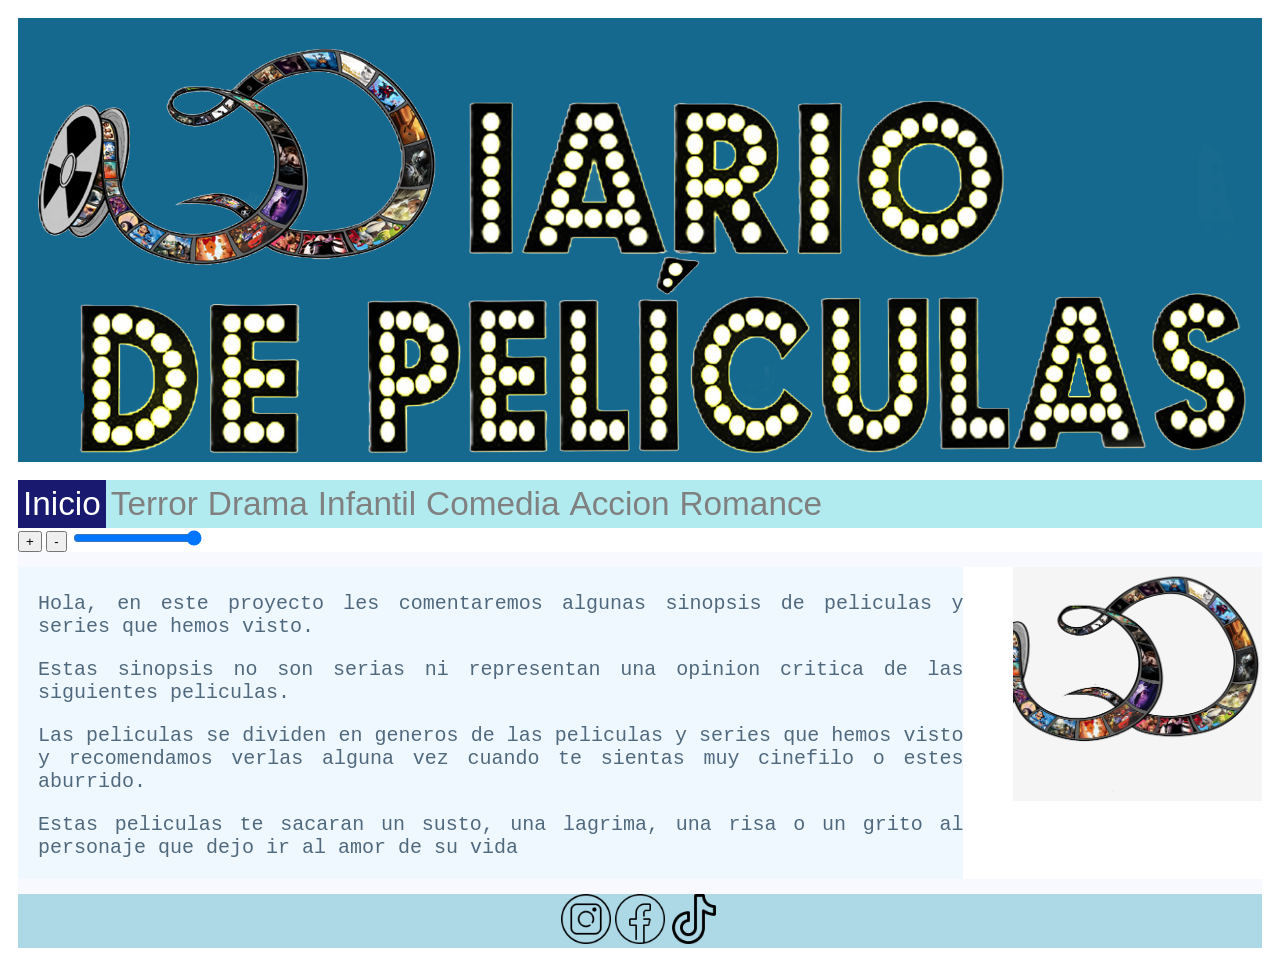
<file: index.html>
<!DOCTYPE html>
<html>
<head>
	<title>Peliculas</title>
	<script src="usado.js"></script>
	<link href="estilado.css" rel="stylesheet" type="text/css">
	<link rel="stylesheet" href="https://cdnjs.cloudflare.com/ajax/libs/font-awesome/4.7.0/css/font-awesome.min.css">
</head>
<body>
	<div class="encabezado">
		<br>
		<br>
		<br>
		<br>
		<br>
		<br>
		<br>
	</div>
	<br>  
	<div class="menu" id="miMenu">
    		<a href="index.html" class="activa">Inicio</a>
    		<a href="teror.html" >Terror</a>
            <a href="dr.html" >Drama</a>
            <a href="infa.html" >Infantil</a>
            <a href="comwdia.html" >Comedia</a>
			<a href="accion.html">Accion</a>
            <a href="romance.html">Romance</a>
      <a href="javascript:void(0);" class="icon" onclick="myFunction()"><i class="fa fa-bars"></i></a>
    </div>
	
	<audio id="miAudio"autoplay loop>
            <source src="./musicadeelevador.mp3" type="audio/mp3">
            Tu navegador no soporta el elemento de audio.
        </audio>
	<button id="subirvol">+</button>
	<button id="bajarvol">-</button>
	<input type="range" min="0" max="1" step="0.1" value="1" id="vol">
	<div class="espc"></div>
	<div class="sino">
	<p>Hola, en este proyecto les comentaremos algunas sinopsis de peliculas y series que hemos visto.</p>
	<p>Estas sinopsis no son serias ni representan una opinion critica de las siguientes peliculas.</p>
	<p>Las peliculas se dividen en generos de las peliculas y series que hemos visto y recomendamos verlas alguna vez cuando te sientas muy cinefilo o estes aburrido.</p>
	<p>Estas peliculas te sacaran un susto, una lagrima, una risa o un grito al personaje que dejo ir al amor de su vida</p>
	</div>
		
	<div class="imag">
		<br>
		<br>
		<br>
		<br><br>
		<br>
		<br>
		<br><br>
		<br>
		<br>
		<br><br>
	</div>
	<div class="espc"></div>
	<div class="pie">
        <a href="https://www.instagram.com/"><img src="insta.png" alt="insta" height="50px" width="50px"></a>
        <a href="https://www.facebook.com/?locale=es_LA"><img src="feis.png" alt="feisbu" height="50px" width="50px"></a>
        <a href="https://www.tiktok.com/es/"><img src="tikitoko.png" alt="tikyok" height="50px" width="50px"></a>
    </div>
	
	<style>
		.imag{
			background-image: url(de.png);
			background-size: cover;
			background-position: center;
			}
		</style>
</body>
</html>
</file>
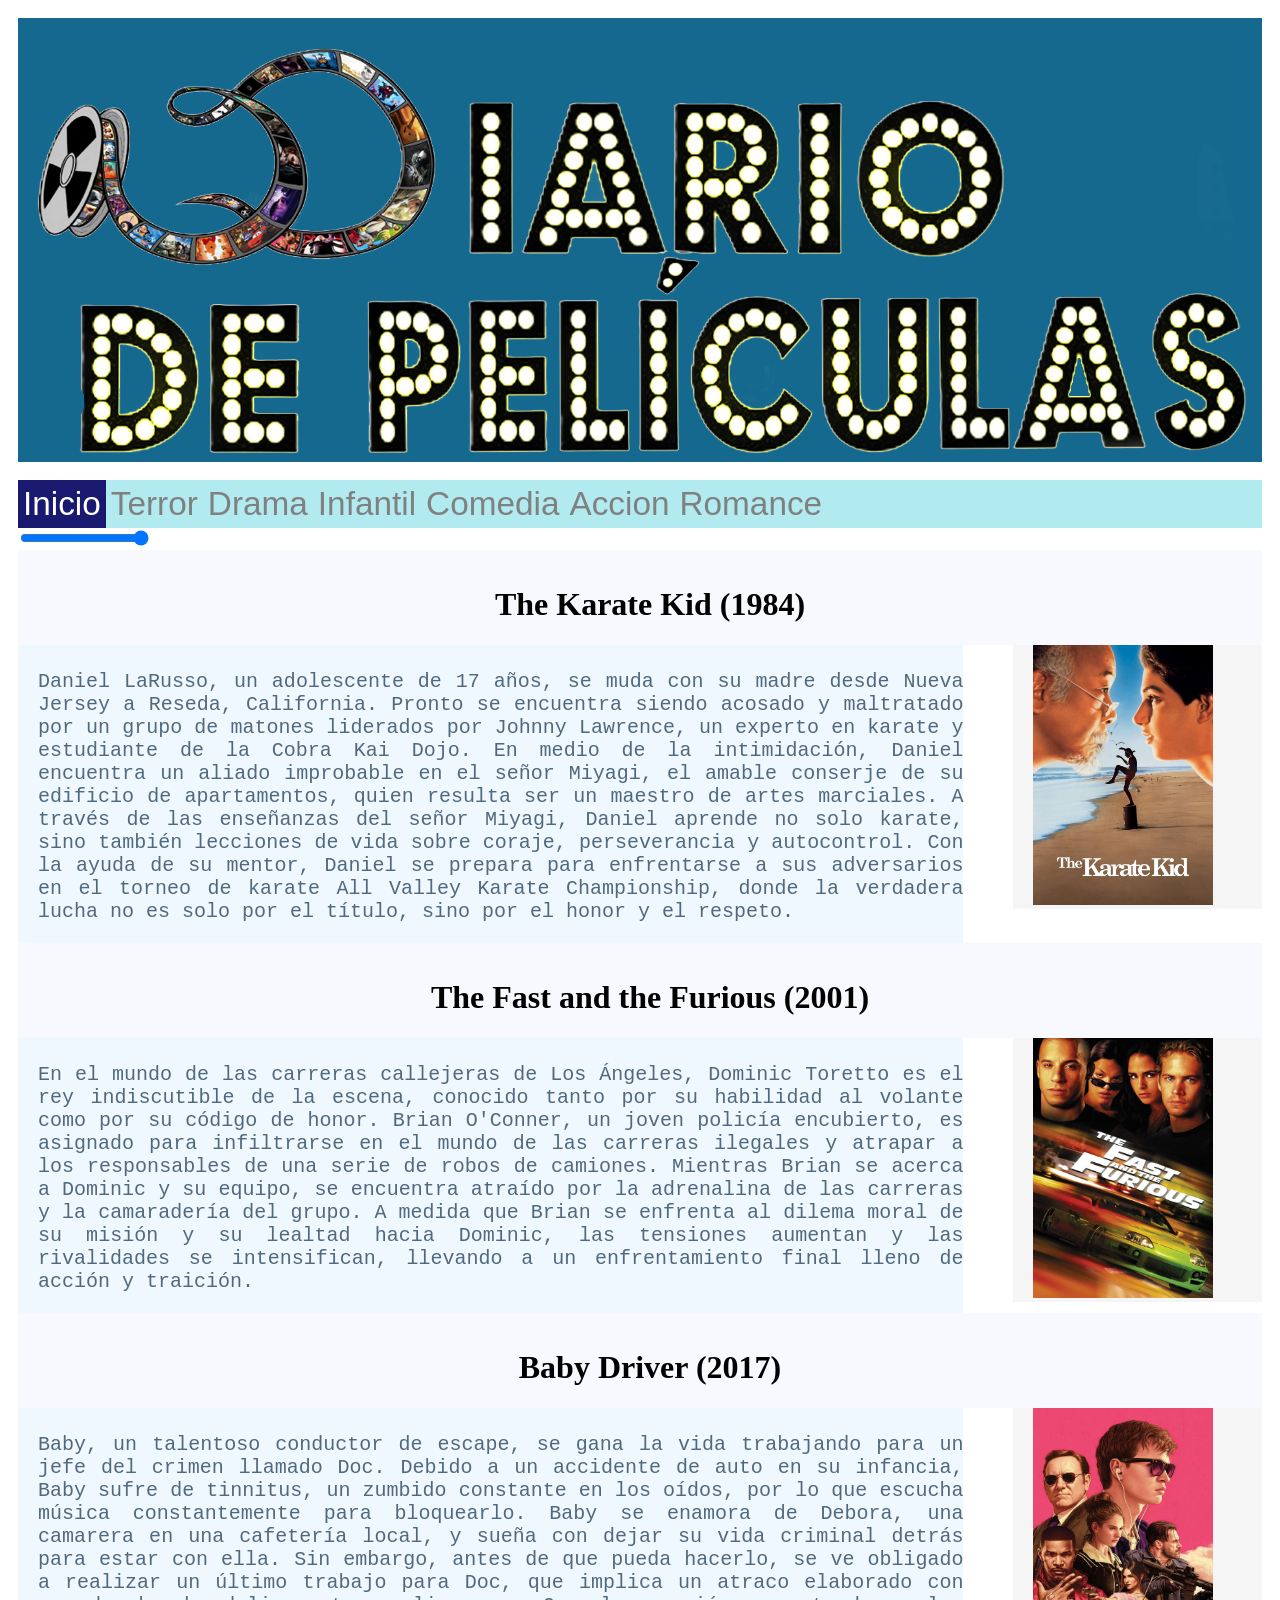
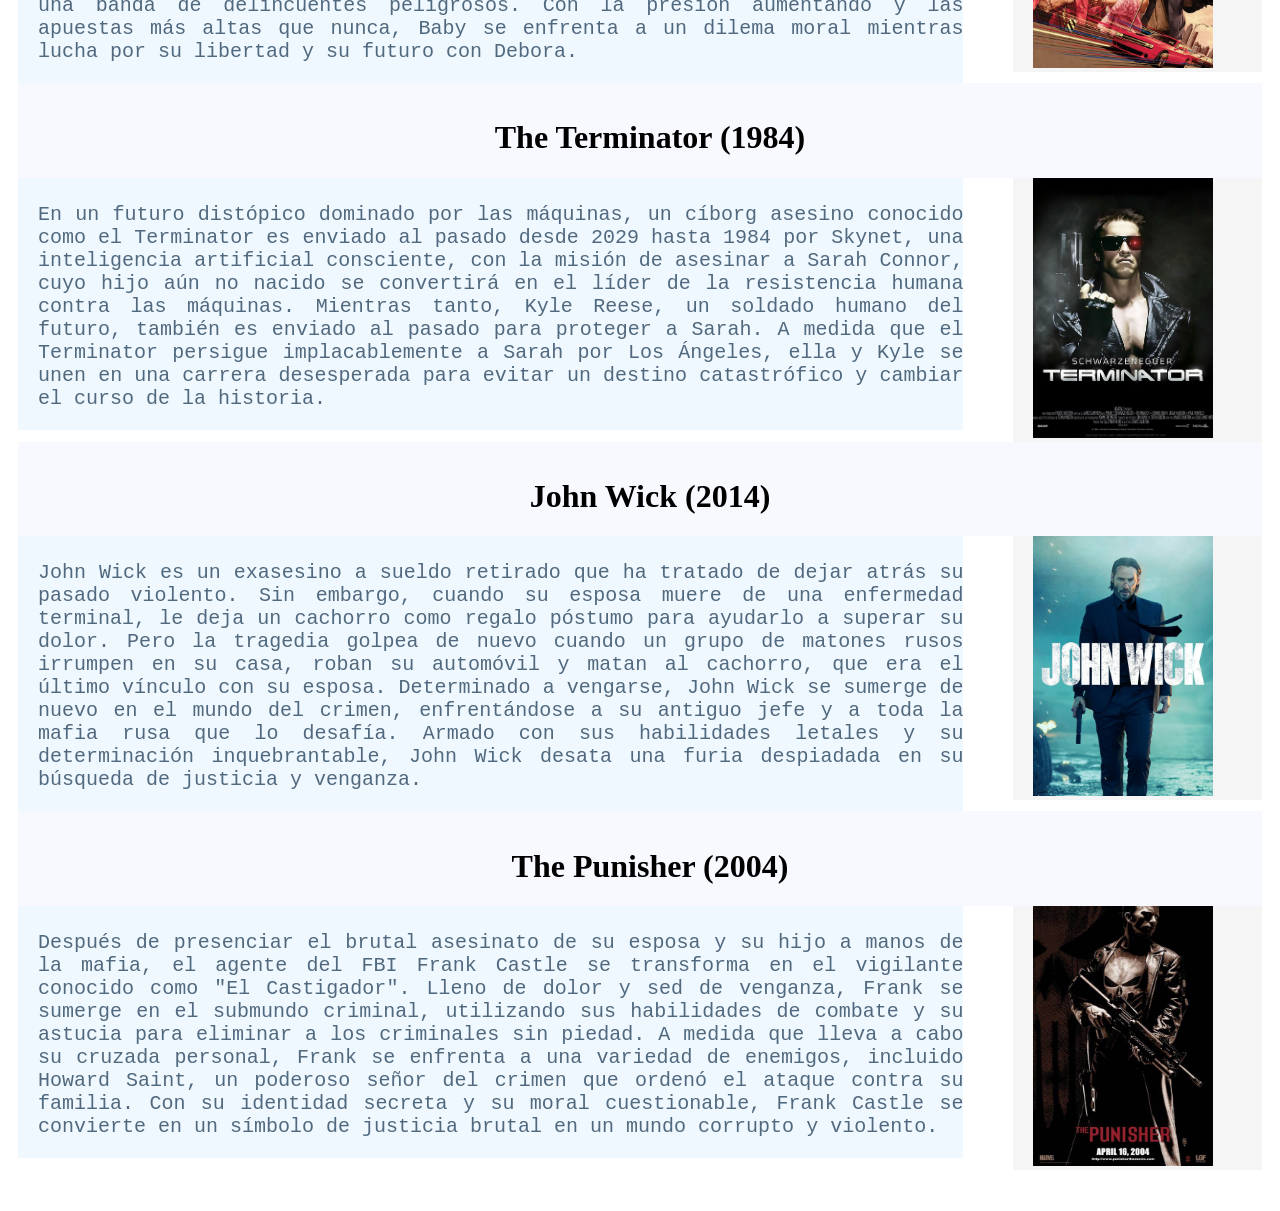
<file: accion.html>
<!DOCTYPE html>
<html>
<head>
	<title>Accion</title>
	<script src="usado.js"></script>
	<link href="estilado.css" rel="stylesheet" type="text/css">
	<link rel="stylesheet" href="https://cdnjs.cloudflare.com/ajax/libs/font-awesome/4.7.0/css/font-awesome.min.css">
</head>
<body>
	<div class="encabezado">
		<br>
		<br>
		<br>
		<br>
		<br>
		<br>
		<br>
	</div>
	<br>
	<div class="menu" id="miMenu">
            <a href="index.html" class="activa">Inicio</a>
            <a href="teror.html">Terror</a>
            <a href="dr.html">Drama</a>
            <a href="infa.html">Infantil</a>
            <a href="comwdia.html" >Comedia</a>
            <a href="accion.html">Accion</a>
            <a href="romance.html">Romance</a>
		 <a href="javascript:void(0);" class="icon" onclick="myFunction()"><i class="fa fa-bars"></i></a>
    	</div>
		<audio autoplay loop>
            <source src="./musicadeelevador.mp3" type="audio/mp3">
            Tu navegador no soporta el elemento de audio.
        </audio>
	<input type="range" min="0" max="1" step="0.1" value="1" id="controlVolumen">
	<div class="espc"><h1>The Karate Kid (1984)</h1></div>
	
	<div class="sino">
	<p>Daniel LaRusso, un adolescente de 17 años, se muda con su madre desde Nueva Jersey a Reseda, California. Pronto se encuentra siendo acosado y maltratado por un grupo de matones liderados por Johnny Lawrence, un experto en karate y estudiante de la Cobra Kai Dojo. En medio de la intimidación, Daniel encuentra un aliado improbable en el señor Miyagi, el amable conserje de su edificio de apartamentos, quien resulta ser un maestro de artes marciales. A través de las enseñanzas del señor Miyagi, Daniel aprende no solo karate, sino también lecciones de vida sobre coraje, perseverancia y autocontrol. Con la ayuda de su mentor, Daniel se prepara para enfrentarse a sus adversarios en el torneo de karate All Valley Karate Championship, donde la verdadera lucha no es solo por el título, sino por el honor y el respeto.</p>
	</div>
	<div class="imag">
		<a href="https://www.youtube.com/watch?v=r_8Rw16uscg"><img src="karate.jpg" alt="logo" height="260px" width="180px"></a>
	</div>
	<div class="espc"><h1>The Fast and the Furious (2001)</h1></div>
	
	<div class="sino">
	<p>En el mundo de las carreras callejeras de Los Ángeles, Dominic Toretto es el rey indiscutible de la escena, conocido tanto por su habilidad al volante como por su código de honor. Brian O'Conner, un joven policía encubierto, es asignado para infiltrarse en el mundo de las carreras ilegales y atrapar a los responsables de una serie de robos de camiones. Mientras Brian se acerca a Dominic y su equipo, se encuentra atraído por la adrenalina de las carreras y la camaradería del grupo. A medida que Brian se enfrenta al dilema moral de su misión y su lealtad hacia Dominic, las tensiones aumentan y las rivalidades se intensifican, llevando a un enfrentamiento final lleno de acción y traición.</p>
	</div>
	<div class="imag">
		<a href="https://www.youtube.com/watch?v=2TAOizOnNPo"><img src="fasanfurios.jpg" alt="logo" height="260px" width="180px"></a>
	</div>
	<div class="espc"><h1>Baby Driver (2017)</h1></div>
	<div class="sino">
	<p>Baby, un talentoso conductor de escape, se gana la vida trabajando para un jefe del crimen llamado Doc. Debido a un accidente de auto en su infancia, Baby sufre de tinnitus, un zumbido constante en los oídos, por lo que escucha música constantemente para bloquearlo. Baby se enamora de Debora, una camarera en una cafetería local, y sueña con dejar su vida criminal detrás para estar con ella. Sin embargo, antes de que pueda hacerlo, se ve obligado a realizar un último trabajo para Doc, que implica un atraco elaborado con una banda de delincuentes peligrosos. Con la presión aumentando y las apuestas más altas que nunca, Baby se enfrenta a un dilema moral mientras lucha por su libertad y su futuro con Debora.</p>
	</div>
	<div class="imag">
	<a href="https://www.youtube.com/watch?v=zTvJJnoWIPk"><img src="baibidraiber.jpg" alt="logo" height="260px" width="180px"></a>
	</div>
	<div class="espc"><h1>The Terminator (1984) </h1></div>
	
	<div class="sino">
	<p>En un futuro distópico dominado por las máquinas, un cíborg asesino conocido como el Terminator es enviado al pasado desde 2029 hasta 1984 por Skynet, una inteligencia artificial consciente, con la misión de asesinar a Sarah Connor, cuyo hijo aún no nacido se convertirá en el líder de la resistencia humana contra las máquinas. Mientras tanto, Kyle Reese, un soldado humano del futuro, también es enviado al pasado para proteger a Sarah. A medida que el Terminator persigue implacablemente a Sarah por Los Ángeles, ella y Kyle se unen en una carrera desesperada para evitar un destino catastrófico y cambiar el curso de la historia.</p>
	</div>
	<div class="imag">
		<a href="https://www.youtube.com/watch?v=k64P4l2Wmeg"><img src="deteimineitor.jpg" alt="logo" height="260px" width="180px"></a>
		</div>
	<div class="espc"><h1>John Wick (2014) </h1></div>
	
	<div class="sino">
	<p>John Wick es un exasesino a sueldo retirado que ha tratado de dejar atrás su pasado violento. Sin embargo, cuando su esposa muere de una enfermedad terminal, le deja un cachorro como regalo póstumo para ayudarlo a superar su dolor. Pero la tragedia golpea de nuevo cuando un grupo de matones rusos irrumpen en su casa, roban su automóvil y matan al cachorro, que era el último vínculo con su esposa. Determinado a vengarse, John Wick se sumerge de nuevo en el mundo del crimen, enfrentándose a su antiguo jefe y a toda la mafia rusa que lo desafía. Armado con sus habilidades letales y su determinación inquebrantable, John Wick desata una furia despiadada en su búsqueda de justicia y venganza.</p>
	</div>
	<div class="imag">
		<a href="https://www.youtube.com/watch?v=C0BMx-qxsP4"><img src="jw.jpg" alt="logo" height="260px" width="180px"></a>
		</div>
	
	<div class="espc"><h1>The Punisher (2004)</h1></div>
	
	<div class="sino">
	<p>Después de presenciar el brutal asesinato de su esposa y su hijo a manos de la mafia, el agente del FBI Frank Castle se transforma en el vigilante conocido como "El Castigador". Lleno de dolor y sed de venganza, Frank se sumerge en el submundo criminal, utilizando sus habilidades de combate y su astucia para eliminar a los criminales sin piedad. A medida que lleva a cabo su cruzada personal, Frank se enfrenta a una variedad de enemigos, incluido Howard Saint, un poderoso señor del crimen que ordenó el ataque contra su familia. Con su identidad secreta y su moral cuestionable, Frank Castle se convierte en un símbolo de justicia brutal en un mundo corrupto y violento.</p>
	</div>
	<div class="imag">
		<a href="https://www.youtube.com/watch?v=q7CMnRv8Mqc"><img src="depunisher.jpeg" alt="logo" height="260px" width="180px"></a>
		</div>
</body>
</html>
</file>
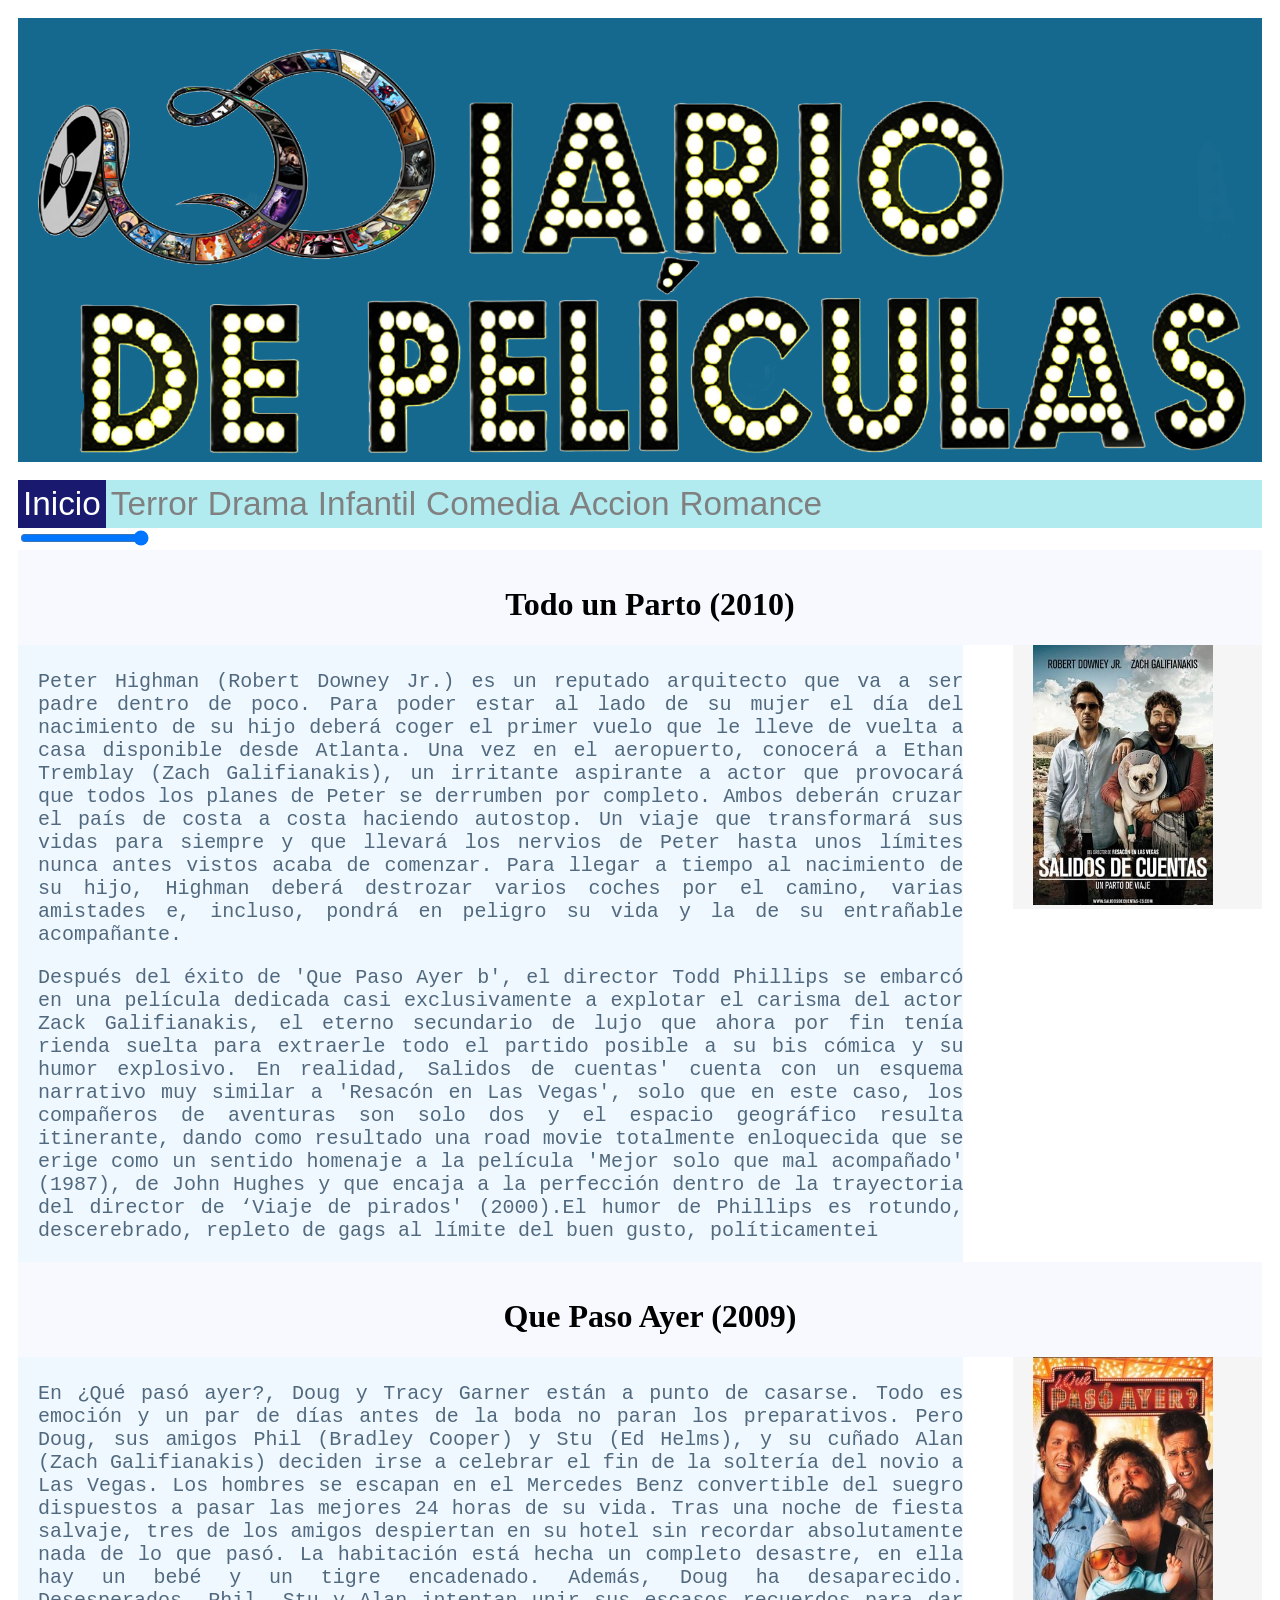
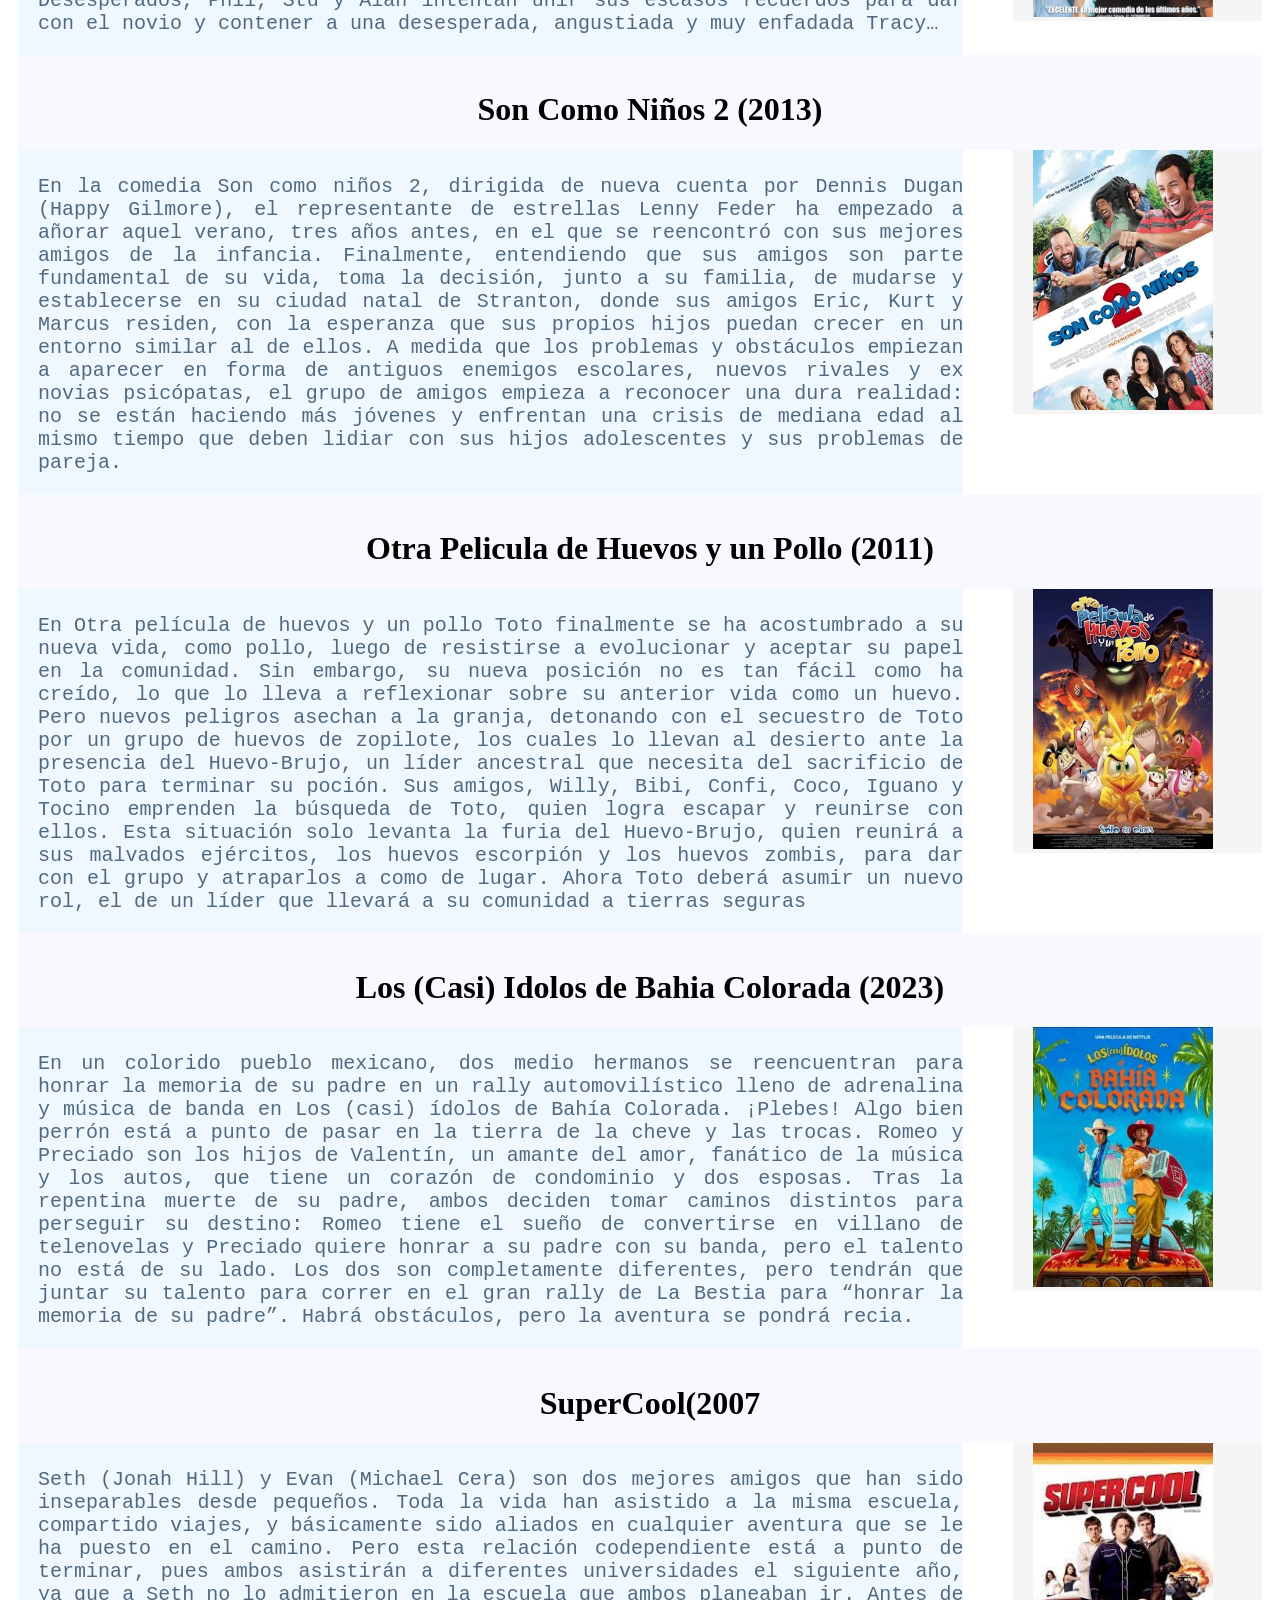
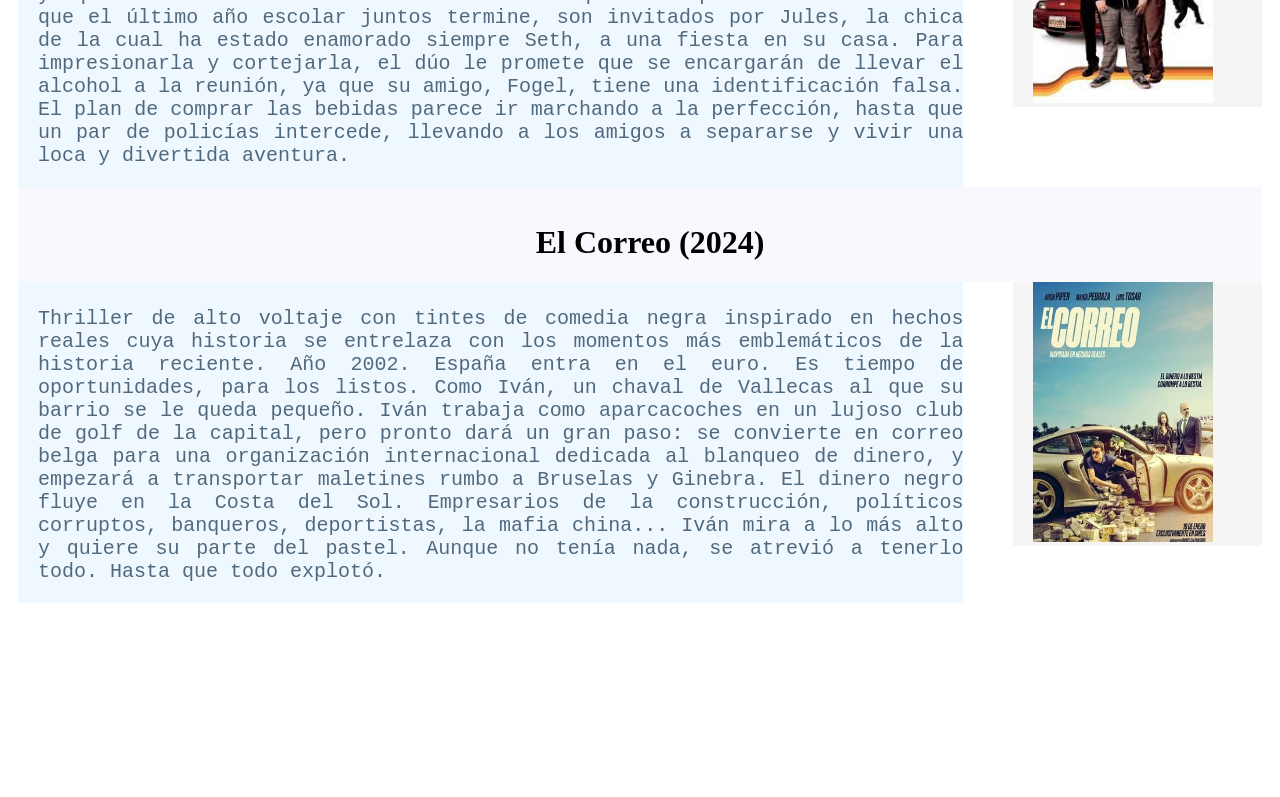
<file: comwdia.html>
<!DOCTYPE html>
<html>
<head>
	<title>Comedia</title>
	<script src="usado.js"></script>
	<link href="estilado.css" rel="stylesheet" type="text/css">
	<link rel="stylesheet" href="https://cdnjs.cloudflare.com/ajax/libs/font-awesome/4.7.0/css/font-awesome.min.css">
</head>
<body>
	<div class="encabezado">
		<br>
		<br>
		<br>
		<br>
		<br>
		<br>
		<br>
	</div>
	<br>
	<div class="menu" id="miMenu">
            <a href="index.html" class="activa">Inicio</a>
            <a href="teror.html">Terror</a>
            <a href="dr.html">Drama</a>
            <a href="infa.html">Infantil</a>
            <a href="comwdia.html" >Comedia</a>
            <a href="accion.html">Accion</a>
            <a href="romance.html">Romance</a>
		 <a href="javascript:void(0);" class="icon" onclick="myFunction()"><i class="fa fa-bars"></i></a>
    	</div>
	
	<audio autoplay loop>
            <source src="./musicadeelevador.mp3" type="audio/mp3">
            Tu navegador no soporta el elemento de audio.
        </audio>
	<input type="range" min="0" max="1" step="0.1" value="1" id="controlVolumen">
	<div class="espc"><h1>Todo un Parto (2010)</h1></div>
	
	<div class="sino">
	<p>Peter Highman (Robert Downey Jr.) es un reputado arquitecto que va a ser padre dentro de poco. Para poder estar al lado de su mujer el día del nacimiento de su hijo deberá coger el primer vuelo que le lleve de vuelta a casa disponible desde Atlanta. Una vez en el aeropuerto, conocerá a Ethan Tremblay (Zach Galifianakis), un irritante aspirante a actor que provocará que todos los planes de Peter se derrumben por completo. Ambos deberán cruzar el país de costa a costa haciendo autostop. Un viaje que transformará sus vidas para siempre y que llevará los nervios de Peter hasta unos límites nunca antes vistos acaba de comenzar. Para llegar a tiempo al nacimiento de su hijo, Highman deberá destrozar varios coches por el camino, varias amistades e, incluso, pondrá en peligro su vida y la de su entrañable acompañante.</p>
	<p>Después del éxito de 'Que Paso Ayer b', el director Todd Phillips se embarcó en una película dedicada casi exclusivamente a explotar el carisma del actor Zack Galifianakis, el eterno secundario de lujo que ahora por fin tenía rienda suelta para extraerle todo el partido posible a su bis cómica y su humor explosivo. En realidad, Salidos de cuentas' cuenta con un esquema narrativo muy similar a 'Resacón en Las Vegas', solo que en este caso, los compañeros de aventuras son solo dos y el espacio geográfico resulta itinerante, dando como resultado una road movie totalmente enloquecida que se erige como un sentido homenaje a la película 'Mejor solo que mal acompañado' (1987), de John Hughes y que encaja a la perfección dentro de la trayectoria del director de ‘Viaje de pirados' (2000).El humor de Phillips es rotundo, descerebrado, repleto de gags al límite del buen gusto, políticamentei </p>
	</div>
	<div class="imag">
		<a href="https://www.youtube.com/watch?v=J_Ndwn-4F3E"><img src="tounpa.jpg" alt="logo" height="260px" width="180px"></a>
	</div>
	<div class="espc"><h1>Que Paso Ayer (2009)</h1></div>
	
	<div class="sino">
	<p>En ¿Qué pasó ayer?, Doug y Tracy Garner están a punto de casarse. Todo es emoción y un par de días antes de la boda no paran los preparativos. Pero Doug, sus amigos Phil (Bradley Cooper) y Stu (Ed Helms), y su cuñado Alan (Zach Galifianakis) deciden irse a celebrar el fin de la soltería del novio a Las Vegas. Los hombres se escapan en el Mercedes Benz convertible del suegro dispuestos a pasar las mejores 24 horas de su vida. Tras una noche de fiesta salvaje, tres de los amigos despiertan en su hotel sin recordar absolutamente nada de lo que pasó. La habitación está hecha un completo desastre, en ella hay un bebé y un tigre encadenado. Además, Doug ha desaparecido. Desesperados, Phil, Stu y Alan intentan unir sus escasos recuerdos para dar con el novio y contener a una desesperada, angustiada y muy enfadada Tracy… </p>
	</div>
	<div class="imag">
		<a href="https://www.youtube.com/watch?v=tcdUhdOlz9M"><img src="qupaay.jpg" alt="logo" height="260px" width="180px"></a>
	</div>
	<div class="espc"><h1>Son Como Niños 2 (2013)</h1></div>
	<div class="sino">
	<p>En la comedia Son como niños 2, dirigida de nueva cuenta por Dennis Dugan (Happy Gilmore), el representante de estrellas Lenny Feder ha empezado a añorar aquel verano, tres años antes, en el que se reencontró con sus mejores amigos de la infancia. Finalmente, entendiendo que sus amigos son parte fundamental de su vida, toma la decisión, junto a su familia, de mudarse y establecerse en su ciudad natal de Stranton, donde sus amigos Eric, Kurt y Marcus residen, con la esperanza que sus propios hijos puedan crecer en un entorno similar al de ellos. A medida que los problemas y obstáculos empiezan a aparecer en forma de antiguos enemigos escolares, nuevos rivales y ex novias psicópatas, el grupo de amigos empieza a reconocer una dura realidad: no se están haciendo más jóvenes y enfrentan una crisis de mediana edad al mismo tiempo que deben lidiar con sus hijos adolescentes y sus problemas de pareja.</p>
	</div>
	<div class="imag">
	<a href="https://www.youtube.com/watch?v=a_c3hW0Uyvc"><img src="soconido.jpg" alt="logo" height="260px" width="180px"></a>
	</div>
	<div class="espc"><h1>Otra Pelicula de Huevos y un Pollo (2011)</h1></div>
	
	<div class="sino">
	<p>En Otra película de huevos y un pollo Toto finalmente se ha acostumbrado a su nueva vida, como pollo, luego de resistirse a evolucionar y aceptar su papel en la comunidad. Sin embargo, su nueva posición no es tan fácil como ha creído, lo que lo lleva a reflexionar sobre su anterior vida como un huevo. Pero nuevos peligros asechan a la granja, detonando con el secuestro de Toto por un grupo de huevos de zopilote, los cuales lo llevan al desierto ante la presencia del Huevo-Brujo, un líder ancestral que necesita del sacrificio de Toto para terminar su poción. Sus amigos, Willy, Bibi, Confi, Coco, Iguano y Tocino emprenden la búsqueda de Toto, quien logra escapar y reunirse con ellos. Esta situación solo levanta la furia del Huevo-Brujo, quien reunirá a sus malvados ejércitos, los huevos escorpión y los huevos zombis, para dar con el grupo y atraparlos a como de lugar. Ahora Toto deberá asumir un nuevo rol, el de un líder que llevará a su comunidad a tierras seguras</p>
	</div>
	<div class="imag">
		<a href="https://www.youtube.com/watch?v=CVPJLm6v7SE"><img src="otpedehuyupo.jpg" alt="logo" height="260px" width="180px"></a>
		</div>
	<div class="espc"><h1>Los (Casi) Idolos de Bahia Colorada (2023)</h1></div>
	
	<div class="sino">
	<p>En un colorido pueblo mexicano, dos medio hermanos se reencuentran para honrar la memoria de su padre en un rally automovilístico lleno de adrenalina y música de banda en Los (casi) ídolos de Bahía Colorada. ¡Plebes! Algo bien perrón está a punto de pasar en la tierra de la cheve y las trocas. Romeo y Preciado son los hijos de Valentín, un amante del amor, fanático de la música y los autos, que tiene un corazón de condominio y dos esposas. Tras la repentina muerte de su padre, ambos deciden tomar caminos distintos para perseguir su destino: Romeo tiene el sueño de convertirse en villano de telenovelas y Preciado quiere honrar a su padre con su banda, pero el talento no está de su lado. Los dos son completamente diferentes, pero tendrán que juntar su talento para correr en el gran rally de La Bestia para “honrar la memoria de su padre”. Habrá obstáculos, pero la aventura se pondrá recia.</p>
	</div>
	<div class="imag">
		<a href="https://www.youtube.com/watch?v=fNRmZL5k8_E"><img src="locaidbaco.jpg" alt="logo" height="260px" width="180px"></a>
		</div>
	
	<div class="espc"><h1>SuperCool(2007</h1></div>
	
	<div class="sino">
	<p>Seth (Jonah Hill) y Evan (Michael Cera) son dos mejores amigos que han sido inseparables desde pequeños. Toda la vida han asistido a la misma escuela, compartido viajes, y básicamente sido aliados en cualquier aventura que se le ha puesto en el camino. Pero esta relación codependiente está a punto de terminar, pues ambos asistirán a diferentes universidades el siguiente año, ya que a Seth no lo admitieron en la escuela que ambos planeaban ir. Antes de que el último año escolar juntos termine, son invitados por Jules, la chica de la cual ha estado enamorado siempre Seth, a una fiesta en su casa. Para impresionarla y cortejarla, el dúo le promete que se encargarán de llevar el alcohol a la reunión, ya que su amigo, Fogel, tiene una identificación falsa. El plan de comprar las bebidas parece ir marchando a la perfección, hasta que un par de policías intercede, llevando a los amigos a separarse y vivir una loca y divertida aventura.</p>
	</div>
	<div class="imag">
		<a href="https://www.youtube.com/watch?v=4eaZ_48ZYog"><img src="suco.jpeg" alt="logo" height="260px" width="180px"></a>
		</div>
	<div class="espc"><h1>El Correo (2024)</h1></div>
	
	<div class="sino">
	<p>Thriller de alto voltaje con tintes de comedia negra inspirado en hechos reales cuya historia se entrelaza con los momentos más emblemáticos de la historia reciente. Año 2002. España entra en el euro. Es tiempo de oportunidades, para los listos. Como Iván, un chaval de Vallecas al que su barrio se le queda pequeño.

Iván trabaja como aparcacoches en un lujoso club de golf de la capital, pero pronto dará un gran paso: se convierte en correo belga para una organización internacional dedicada al blanqueo de dinero, y empezará a transportar maletines rumbo a Bruselas y Ginebra. El dinero negro fluye en la Costa del Sol. Empresarios de la construcción, políticos corruptos, banqueros, deportistas, la mafia china... Iván mira a lo más alto y quiere su parte del pastel. Aunque no tenía nada, se atrevió a tenerlo todo. Hasta que todo explotó.</p>
	</div>
	<div class="imag">
		<a href="https://www.youtube.com/watch?v=HFgjRwyGlDk"><img src="elco.jpg" alt="logo" height="260px" width="180px"></a>
		</div>
</body>
</html>
</file>
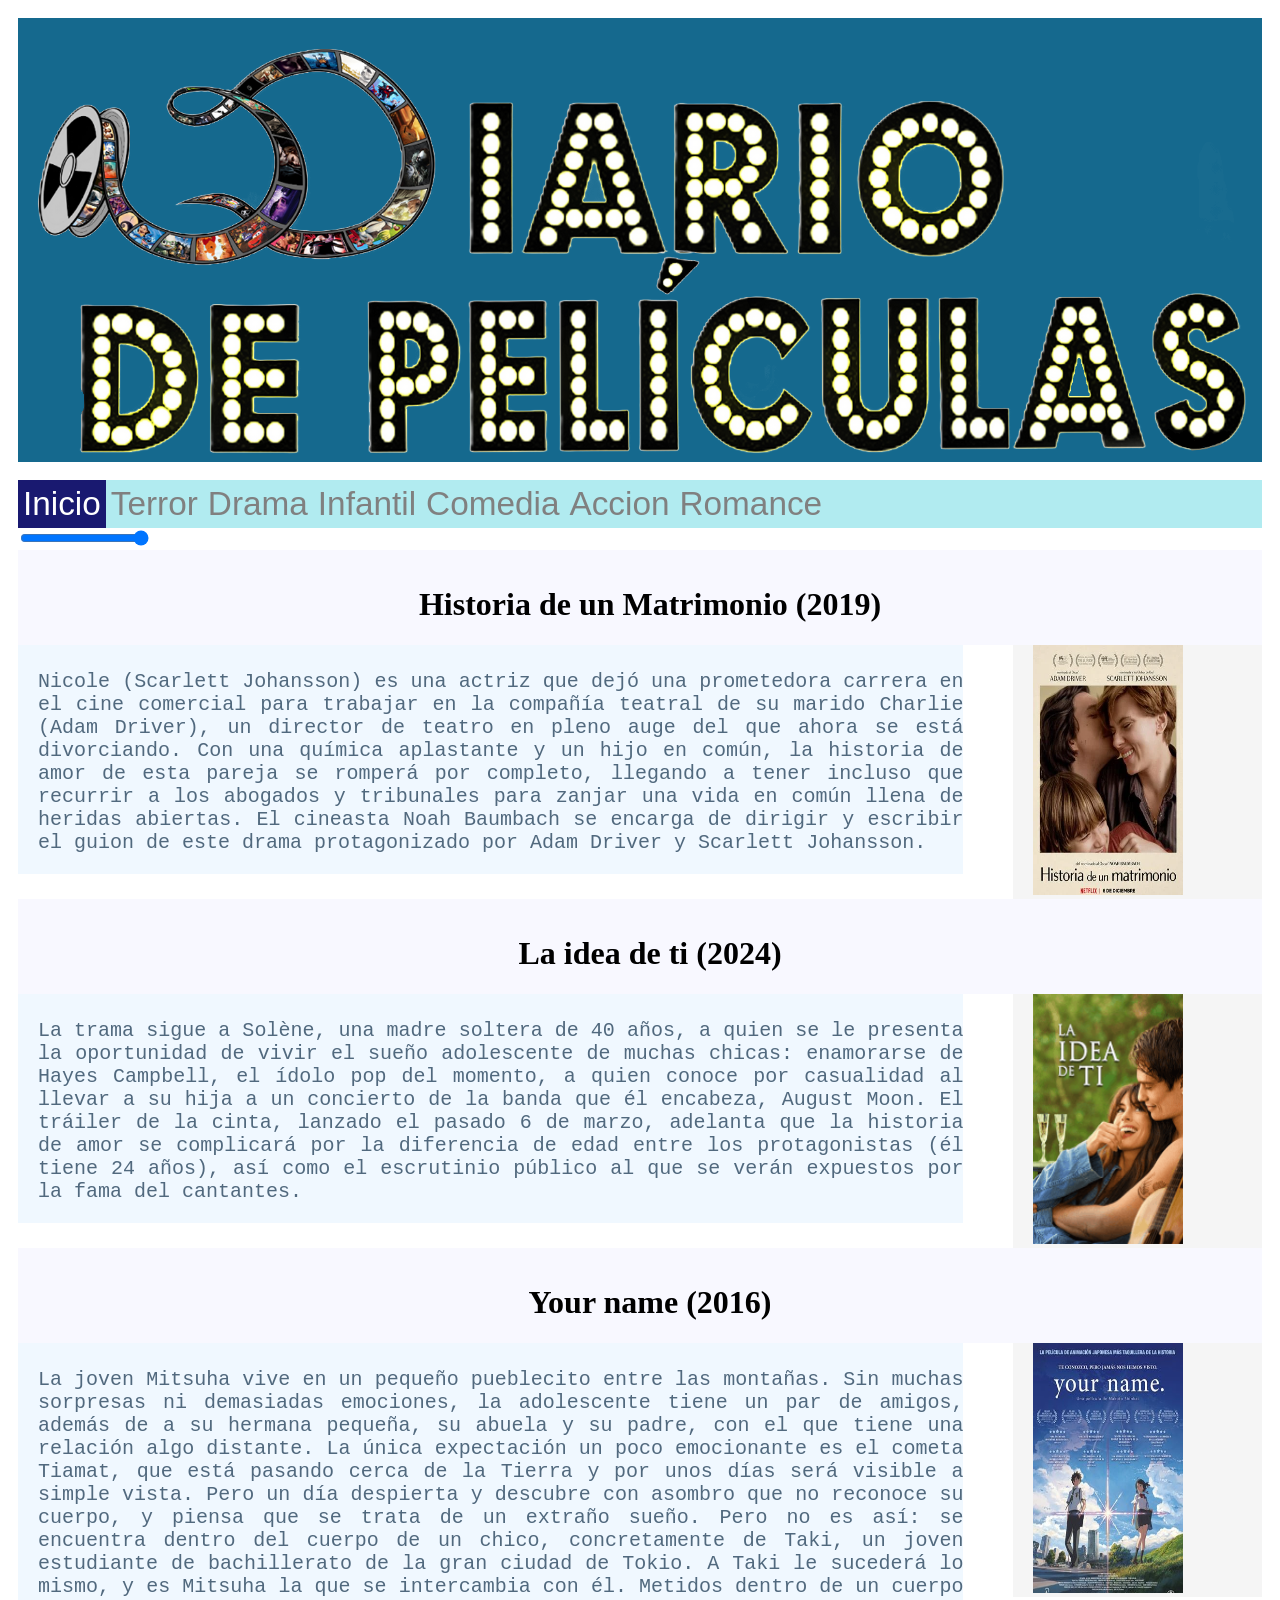
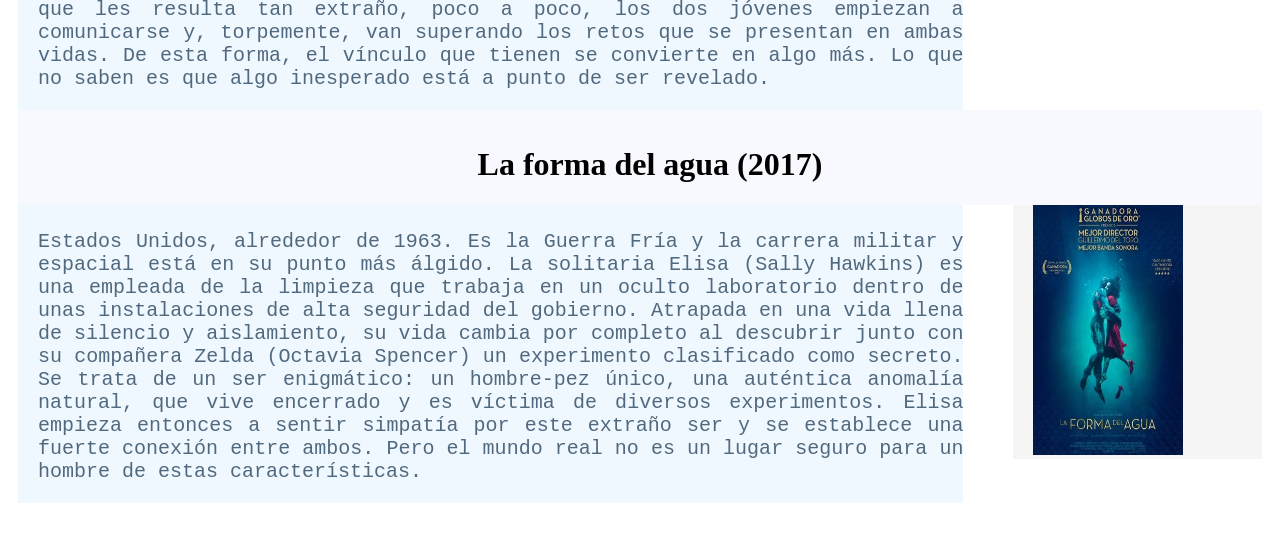
<file: dr.html>
<!DOCTYPE html>
<html>
<head>
	<title>Drama</title>
	<script src="usado.js"></script>
	<link href="estilado.css" rel="stylesheet" type="text/css">
</head>
<body>
	<div class="encabezado">
		<br>
		<br>
		<br>
		<br>
		<br>
		<br>
		<br>
	</div>
	<br>
	<div class="menu" id="miMenu">
            <a href="index.html" class="activa">Inicio</a>
            <a href="teror.html">Terror</a>
            <a href="dr.html">Drama</a>
            <a href="infa.html">Infantil</a>
            <a href="comwdia.html" >Comedia</a>
            <a href="accion.html">Accion</a>
            <a href="romance.html">Romance</a>
		 <a href="javascript:void(0);" class="icon" onclick="myFunction()"><i class="fa fa-bars"></i></a>
    	</div>
		<audio autoplay loop>
            <source src="./musicadeelevador.mp3" type="audio/mp3">
            Tu navegador no soporta el elemento de audio.
        </audio>
	<input type="range" min="0" max="1" step="0.1" value="1" id="controlVolumen">
	<div class="espc"><h1>Historia de un Matrimonio (2019)</h1></div>
		<div class="sino">
        <p>Nicole (Scarlett Johansson) es una actriz que dejó una prometedora carrera en el cine comercial para trabajar en la compañía teatral de su marido Charlie (Adam Driver), un director de teatro en pleno auge del que ahora se está divorciando. Con una química aplastante y un hijo en común, la historia de amor de esta pareja se romperá por completo, llegando a tener incluso que recurrir a los abogados y tribunales para zanjar una vida en común llena de heridas abiertas. El cineasta Noah Baumbach se encarga de dirigir y escribir el guion de este drama protagonizado por Adam Driver y Scarlett Johansson.</p>
	</div>
	<div class="imag">
		<a href="https://www.youtube.com/watch?v=BHi-a1n8t7M"><img src="hdm.webp" alt="poster" height="250px" width="150px"></a>
	</div>
	<div class="espc"><h1>La idea de ti (2024)</h1></div>
		<div class="sino">
        <p>La trama sigue a Solène, una madre soltera de 40 años, a quien se le presenta la oportunidad de vivir el sueño adolescente de muchas chicas: enamorarse de Hayes Campbell, el ídolo pop del momento, a quien conoce por casualidad al llevar a su hija a un concierto de la banda que él encabeza, August Moon.

El tráiler de la cinta, lanzado el pasado 6 de marzo, adelanta que la historia de amor se complicará por la diferencia de edad entre los protagonistas (él tiene 24 años), así como el escrutinio público al que se verán expuestos por la fama del cantantes.</p>
	</div>
	<div class="imag">
		<a href="https://www.youtube.com/watch?v=sef6dNsKxeA"><img src="ide.png" alt="poster" height="250px" width="150px"></a>
	</div>
	<div class="espc"><h1>Your name (2016)</h1></div>
		<div class="sino">
        <p>La joven Mitsuha vive en un pequeño pueblecito entre las montañas. Sin muchas sorpresas ni demasiadas emociones, la adolescente tiene un par de amigos, además de a su hermana pequeña, su abuela y su padre, con el que tiene una relación algo distante. La única expectación un poco emocionante es el cometa Tiamat, que está pasando cerca de la Tierra y por unos días será visible a simple vista.

Pero un día despierta y descubre con asombro que no reconoce su cuerpo, y piensa que se trata de un extraño sueño. Pero no es así: se encuentra dentro del cuerpo de un chico, concretamente de Taki, un joven estudiante de bachillerato de la gran ciudad de Tokio. A Taki le sucederá lo mismo, y es Mitsuha la que se intercambia con él. Metidos dentro de un cuerpo que les resulta tan extraño, poco a poco, los dos jóvenes empiezan a comunicarse y, torpemente, van superando los retos que se presentan en ambas vidas. De esta forma, el vínculo que tienen se convierte en algo más. Lo que no saben es que algo inesperado está a punto de ser revelado.</p>
	</div>
	<div class="imag">
		<a href="https://www.youtube.com/watch?v=yPPaLgSXYlM"><img src="yn.jpg" alt="poster" height="250px" width="150px"></a>
	</div>
	<div class="espc"><h1>La forma del agua (2017)</h1></div>
		<div class="sino">
        <p>Estados Unidos, alrededor de 1963. Es la Guerra Fría y la carrera militar y espacial está en su punto más álgido. La solitaria Elisa (Sally Hawkins) es una empleada de la limpieza que trabaja en un oculto laboratorio dentro de unas instalaciones de alta seguridad del gobierno. Atrapada en una vida llena de silencio y aislamiento, su vida cambia por completo al descubrir junto con su compañera Zelda (Octavia Spencer) un experimento clasificado como secreto. Se trata de un ser enigmático: un hombre-pez único, una auténtica anomalía natural, que vive encerrado y es víctima de diversos experimentos. Elisa empieza entonces a sentir simpatía por este extraño ser y se establece una fuerte conexión entre ambos. Pero el mundo real no es un lugar seguro para un hombre de estas características. 
</p>
	</div>
	<div class="imag">
		<a href="https://www.youtube.com/watch?v=XFYWazblaUA"><img src="awita.webp" alt="poster" height="250px" width="150px"></a>
	</div>
	
	
</body>
</html>
</file>
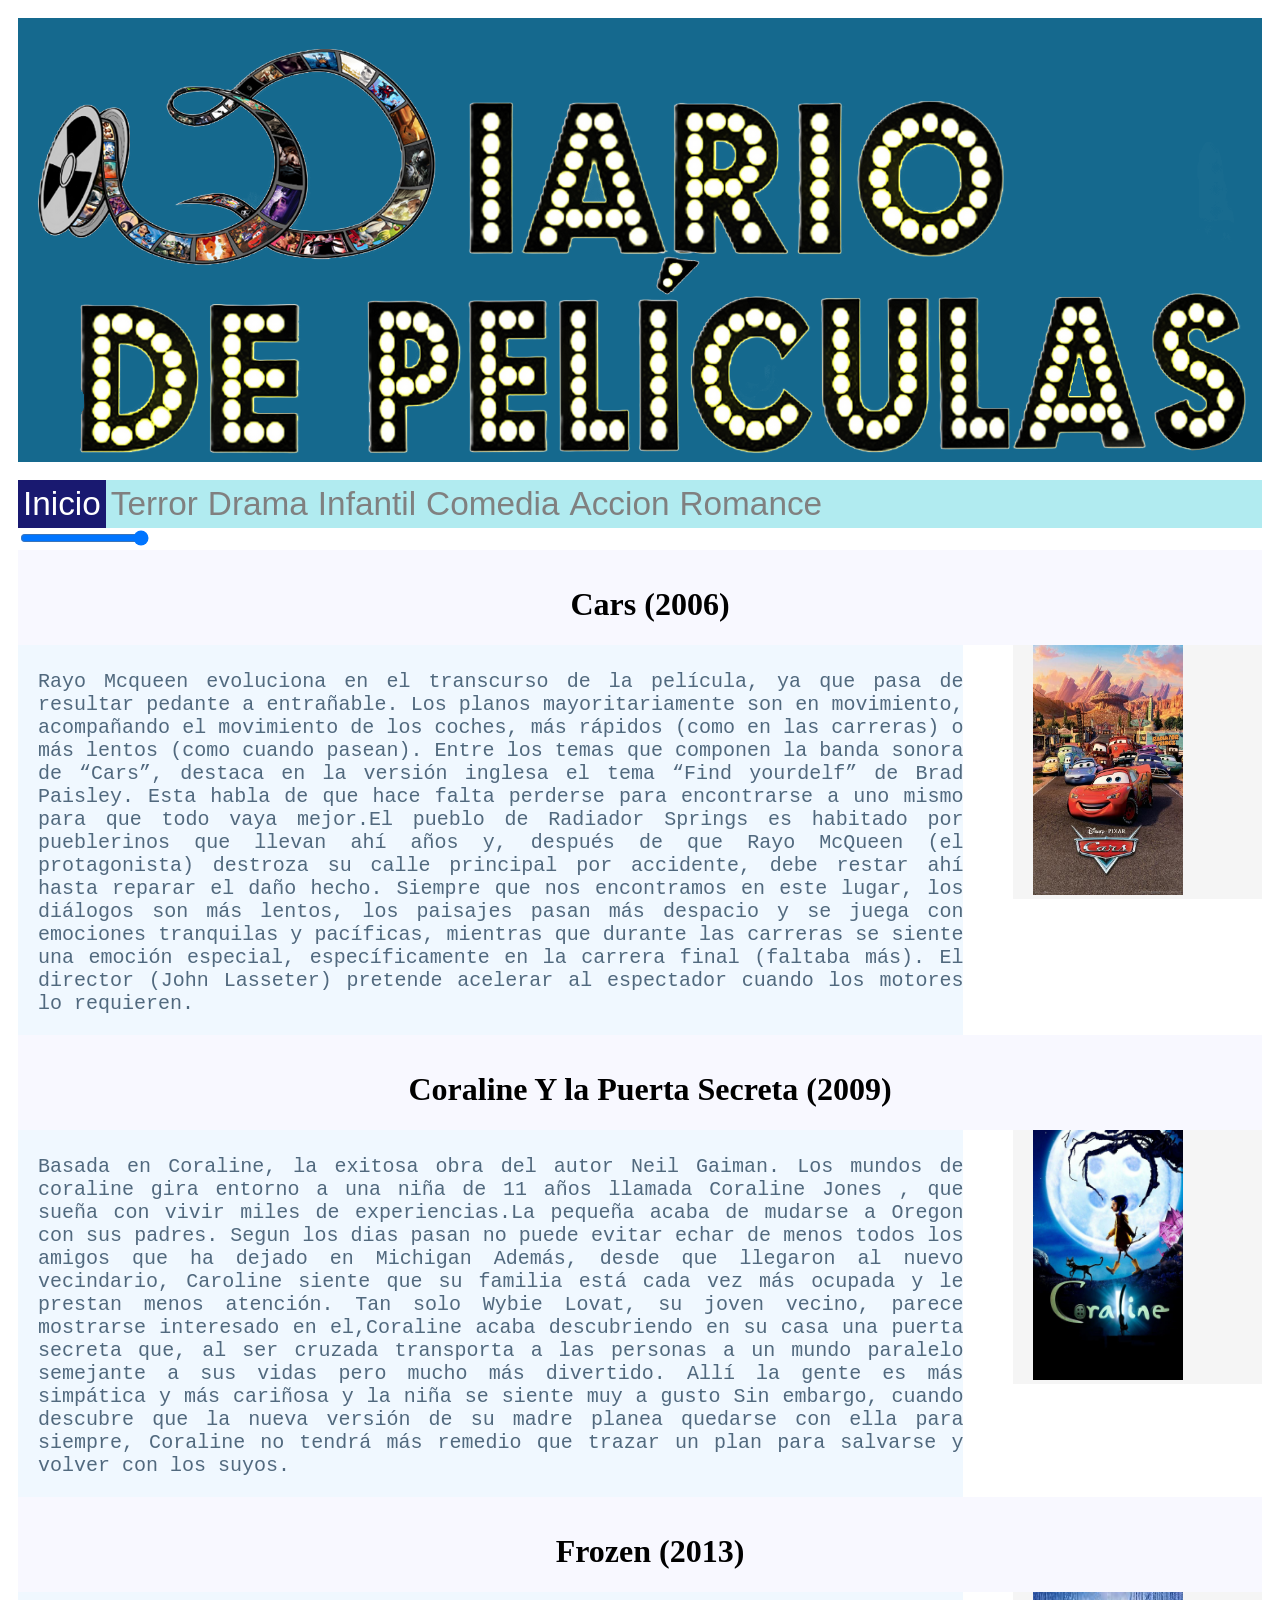
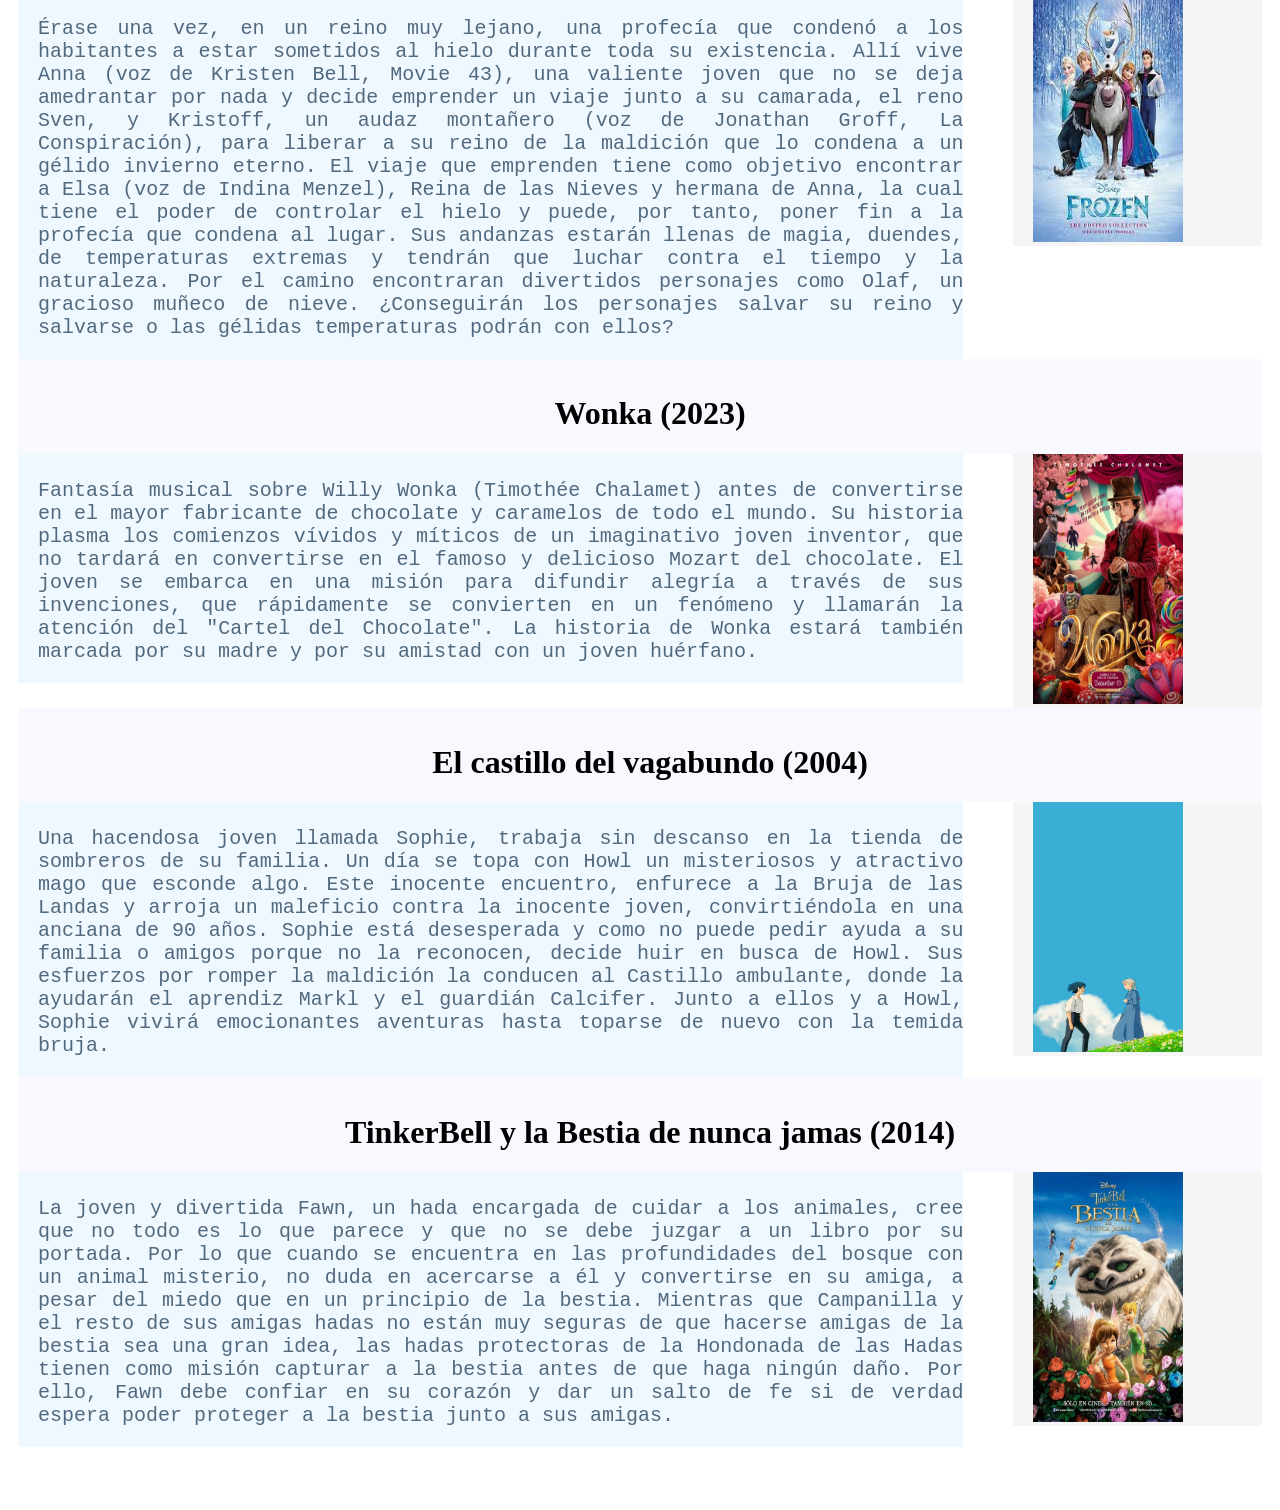
<file: infa.html>
<!DOCTYPE html>
<html>
<head>
	<title>Infantil</title>
	<script src="usado.js"></script>
	<link href="estilado.css" rel="stylesheet" type="text/css">
</head>
<body>
	<div class="encabezado">
		<br>
		<br>
		<br>
		<br>
		<br>
		<br>
		<br>
	</div>
	<br>
	<div class="menu" id="miMenu">
            <a href="index.html" class="activa">Inicio</a>
            <a href="teror.html">Terror</a>
            <a href="dr.html">Drama</a>
            <a href="infa.html">Infantil</a>
            <a href="comwdia.html" >Comedia</a>
            <a href="accion.html">Accion</a>
            <a href="romance.html">Romance</a>
		 <a href="javascript:void(0);" class="icon" onclick="myFunction()"><i class="fa fa-bars"></i></a>
    	</div>
		<audio autoplay loop>
            <source src="./musicadeelevador.mp3" type="audio/mp3">
            Tu navegador no soporta el elemento de audio.
        </audio>
	<input type="range" min="0" max="1" step="0.1" value="1" id="controlVolumen">
	<div class="espc"><h1>Cars (2006)</h1></div>
	<div class="sino">
        <p>Rayo Mcqueen evoluciona en el transcurso de la película, ya que pasa de resultar pedante a entrañable. Los planos mayoritariamente son en movimiento, acompañando el movimiento de los coches, más rápidos (como en las carreras) o más lentos (como cuando pasean). Entre los temas que componen la banda sonora de “Cars”, destaca en la versión inglesa el tema “Find yourdelf” de Brad Paisley. Esta habla de que hace falta perderse para encontrarse a uno mismo para que todo vaya mejor.El pueblo de Radiador Springs es habitado por pueblerinos que llevan ahí años y, después de que Rayo McQueen (el protagonista) destroza su calle principal por accidente, debe restar ahí hasta reparar el daño hecho. Siempre que nos encontramos en este lugar, los diálogos son más lentos, los paisajes pasan más despacio y se juega con emociones tranquilas y pacíficas, mientras que durante las carreras se siente una emoción especial, específicamente en la carrera final (faltaba más). El director (John Lasseter) pretende acelerar al espectador cuando los motores lo requieren.</p>
	</div>
	<div class="imag">
		<img src="cars.jpg" alt="poster" height="250px" width="150px">
	</div>
	<div class="espc"><h1>Coraline Y la Puerta Secreta (2009)</h1></div>
		<div class="sino">
        <p>Basada en Coraline, la exitosa obra del autor Neil Gaiman. Los mundos de coraline
        gira entorno  a una niña de 11 años llamada Coraline Jones , que sueña con vivir 
       miles de experiencias.La pequeña acaba de mudarse a Oregon con sus padres.
       Segun los dias pasan no puede evitar echar de menos todos los amigos que ha dejado en Michigan 
        Además, desde que llegaron al nuevo vecindario, Caroline siente que su familia está 
        cada vez más ocupada y le prestan menos atención. Tan solo Wybie Lovat, su joven vecino,
        parece mostrarse interesado en el,Coraline  acaba descubriendo en su casa una puerta secreta que,
        al ser cruzada  transporta a las personas a un mundo paralelo semejante a sus vidas pero mucho 
        más divertido. Allí la gente es más simpática y más cariñosa y la niña se siente muy a gusto 
        Sin embargo, cuando descubre que la nueva versión de su madre planea quedarse con ella para siempre,
        Coraline no tendrá más remedio que trazar un plan para salvarse y volver con los suyos.</p>
	</div>
	<div class="imag">
		<img src="coraline.jpg" alt="poster" height="250px" width="150px">
	</div>
	<div class="espc"><h1>Frozen (2013)</h1></div>
		<div class="sino">
        <p>Érase una vez, en un reino muy lejano, una profecía que condenó a los habitantes a estar sometidos al hielo durante toda su existencia. Allí vive Anna (voz de Kristen Bell, Movie 43), una valiente joven que no se deja amedrantar por nada y decide emprender un viaje junto a su camarada, el reno Sven, y Kristoff, un audaz montañero (voz de Jonathan Groff, La Conspiración), para liberar a su reino de la maldición que lo condena a un gélido invierno eterno.

El viaje que emprenden tiene como objetivo encontrar a Elsa (voz de Indina Menzel), Reina de las Nieves y hermana de Anna, la cual tiene el poder de controlar el hielo y puede, por tanto, poner fin a la profecía que condena al lugar. Sus andanzas estarán llenas de magia, duendes, de temperaturas extremas y tendrán que luchar contra el tiempo y la naturaleza. Por el camino encontraran divertidos personajes como Olaf, un gracioso muñeco de nieve. ¿Conseguirán los personajes salvar su reino y salvarse o las gélidas temperaturas podrán con ellos?</p>
	</div>
	<div class="imag">
		<img src="frunavco.jpeg" alt="poster" height="250px" width="150px">
	</div>
	
	<div class="espc"><h1>Wonka (2023)</h1></div>
		<div class="sino">
        <p>Fantasía musical sobre Willy Wonka (Timothée Chalamet) antes de convertirse en el mayor fabricante de chocolate y caramelos de todo el mundo. Su historia plasma los comienzos vívidos y míticos de un imaginativo joven inventor, que no tardará en convertirse en el famoso y delicioso Mozart del chocolate. El joven se embarca en una misión para difundir alegría a través de sus invenciones, que rápidamente se convierten en un fenómeno y llamarán la atención del "Cartel del Chocolate". La historia de Wonka estará también marcada por su madre y por su amistad con un joven huérfano.</p>
	</div>
	<div class="imag">
		<img src="wonkwero.jpg" alt="poster" height="250px" width="150px">
	</div>
	<div class="espc"><h1>El castillo del vagabundo (2004)</h1></div>
		<div class="sino">
        <p>Una hacendosa joven llamada Sophie, trabaja sin descanso en la tienda de sombreros de su familia. Un día se topa con Howl un misteriosos y atractivo mago que esconde algo. Este inocente encuentro, enfurece a la Bruja de las Landas y arroja un maleficio contra la inocente joven, convirtiéndola en una anciana de 90 años. Sophie está desesperada y como no puede pedir ayuda a su familia o amigos porque no la reconocen, decide huir en busca de Howl. Sus esfuerzos por romper la maldición la conducen al Castillo ambulante, donde la ayudarán el aprendiz Markl y el guardián Calcifer. Junto a ellos y a Howl, Sophie vivirá emocionantes aventuras hasta toparse de nuevo con la temida bruja.
</p>
	</div>
	<div class="imag">
		<img src="castivaga.jpg" alt="poster" height="250px" width="150px">
	</div>
	<div class="espc"><h1>TinkerBell y la Bestia de nunca jamas (2014)</h1></div>
		<div class="sino">
        <p>La joven y divertida Fawn, un hada encargada de cuidar a los animales, cree que no todo es lo que parece y que no se debe juzgar a un libro por su portada. Por lo que cuando se encuentra en las profundidades del bosque con un animal misterio, no duda en acercarse a él y convertirse en su amiga, a pesar del miedo que en un principio de la bestia. Mientras que Campanilla y el resto de sus amigas hadas no están muy seguras de que hacerse amigas de la bestia sea una gran idea, las hadas protectoras de la Hondonada de las Hadas tienen como misión capturar a la bestia antes de que haga ningún daño. Por ello, Fawn debe confiar en su corazón y dar un salto de fe si de verdad espera poder proteger a la bestia junto a sus amigas.
</p>
	</div>
	<div class="imag">
		<img src="tinkbesti.webp" alt="poster" height="250px" width="150px">
	</div>
</body>
</html>
</file>
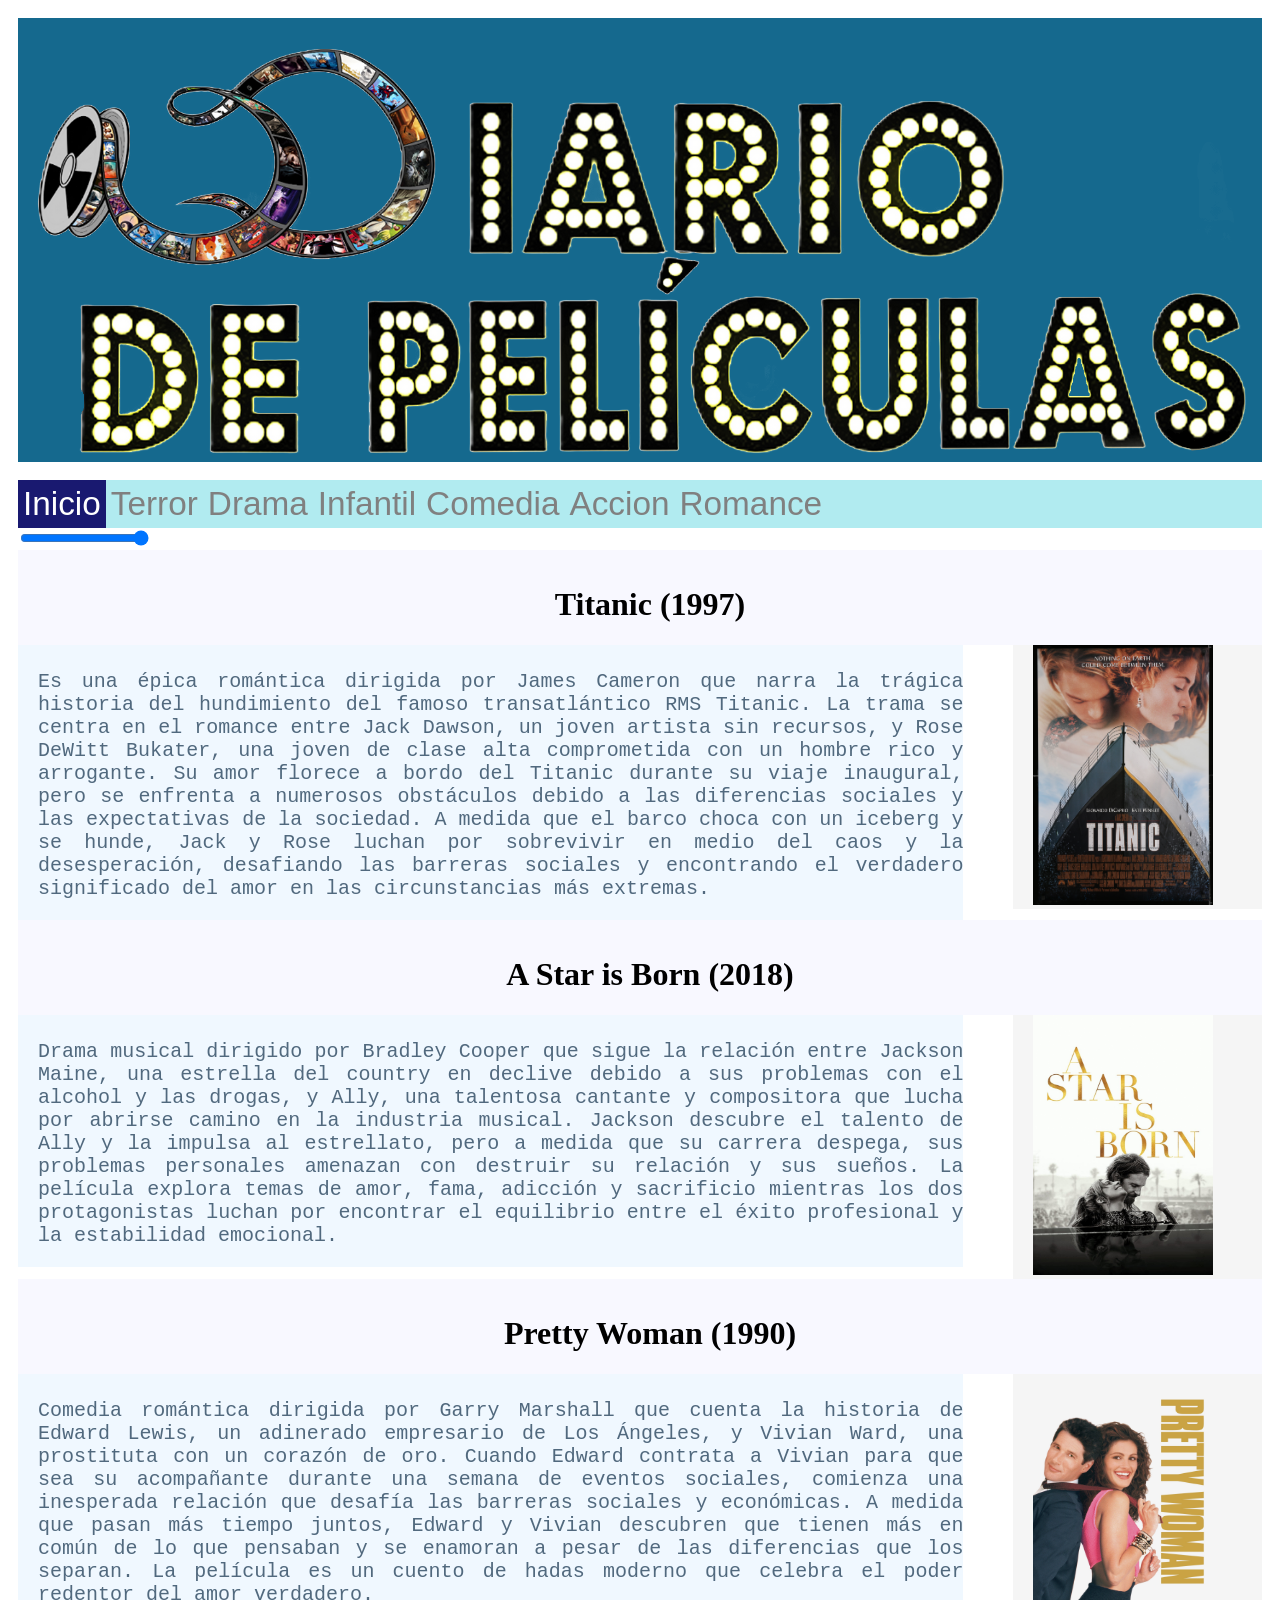
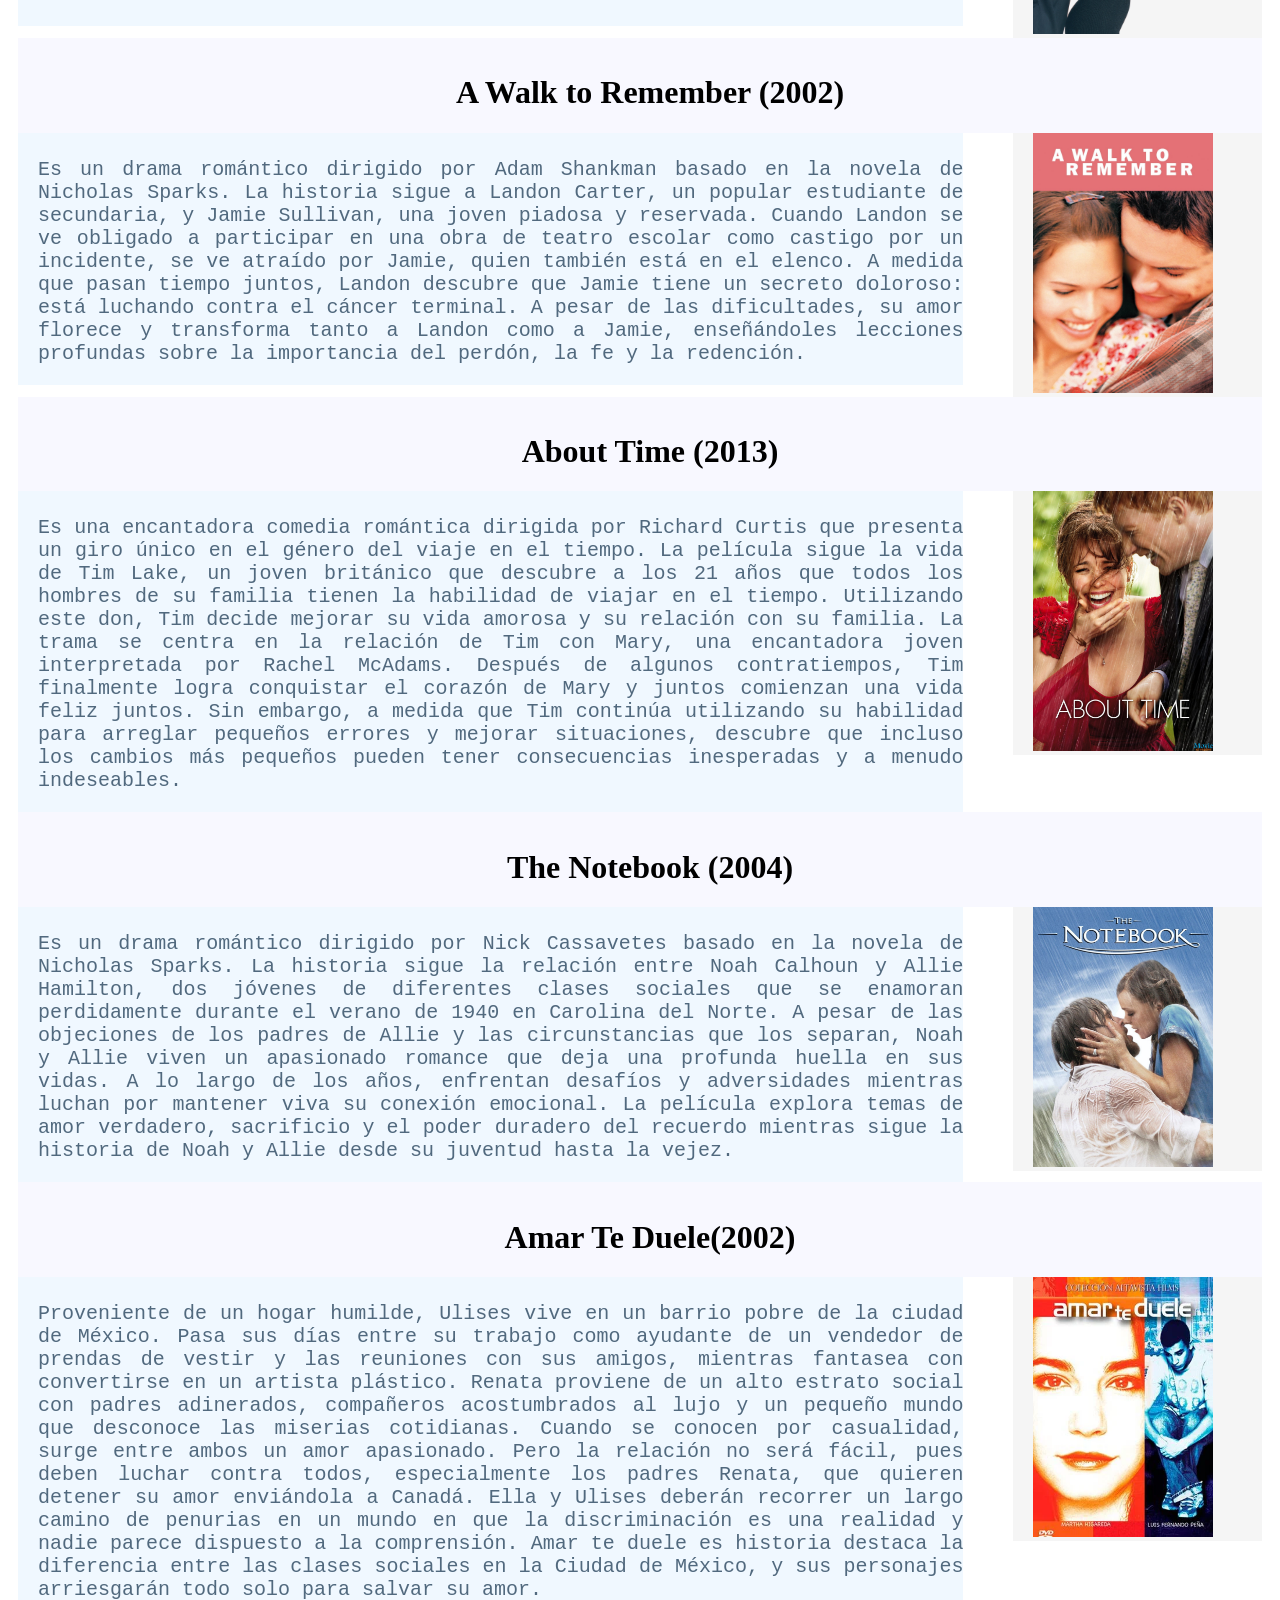
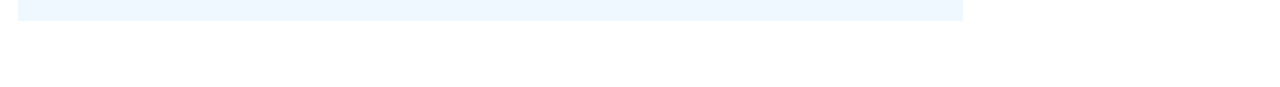
<file: romance.html>
<!DOCTYPE html>
<html>
<head>
	<title>Romance</title>
	<script src="usado.js"></script>
	<link href="estilado.css" rel="stylesheet" type="text/css">
	<link rel="stylesheet" href="https://cdnjs.cloudflare.com/ajax/libs/font-awesome/4.7.0/css/font-awesome.min.css">
</head>
<body>
	<div class="encabezado">
		<br>
		<br>
		<br>
		<br>
		<br>
		<br>
		<br>
	</div>
	<br>
	<div class="menu" id="miMenu">
            <a href="index.html" class="activa">Inicio</a>
            <a href="teror.html">Terror</a>
            <a href="dr.html">Drama</a>
            <a href="infa.html">Infantil</a>
            <a href="comwdia.html" >Comedia</a>
            <a href="accion.html">Accion</a>
            <a href="romance.html">Romance</a>
		 <a href="javascript:void(0);" class="icon" onclick="myFunction()"><i class="fa fa-bars"></i></a>
    	</div>
		<audio autoplay loop>
            <source src="./musicadeelevador.mp3" type="audio/mp3">
            Tu navegador no soporta el elemento de audio.
        </audio>
	<input type="range" min="0" max="1" step="0.1" value="1" id="controlVolumen">
	<div class="espc"><h1>Titanic (1997)</h1></div>
	
	<div class="sino">
	<p>Es una épica romántica dirigida por James Cameron que narra la trágica historia del hundimiento del famoso transatlántico RMS Titanic. La trama se centra en el romance entre Jack Dawson, un joven artista sin recursos, y Rose DeWitt Bukater, una joven de clase alta comprometida con un hombre rico y arrogante. Su amor florece a bordo del Titanic durante su viaje inaugural, pero se enfrenta a numerosos obstáculos debido a las diferencias sociales y las expectativas de la sociedad. A medida que el barco choca con un iceberg y se hunde, Jack y Rose luchan por sobrevivir en medio del caos y la desesperación, desafiando las barreras sociales y encontrando el verdadero significado del amor en las circunstancias más extremas.</p>
	</div>
	<div class="imag">
		<a href="https://www.youtube.com/watch?v=CHekzSiZjrY"><img src="taitanic.jpeg" alt="logo" height="260px" width="180px"></a>
	</div>
	<div class="espc"><h1>A Star is Born (2018)</h1></div>
	
	<div class="sino">
	<p>Drama musical dirigido por Bradley Cooper que sigue la relación entre Jackson Maine, una estrella del country en declive debido a sus problemas con el alcohol y las drogas, y Ally, una talentosa cantante y compositora que lucha por abrirse camino en la industria musical. Jackson descubre el talento de Ally y la impulsa al estrellato, pero a medida que su carrera despega, sus problemas personales amenazan con destruir su relación y sus sueños. La película explora temas de amor, fama, adicción y sacrificio mientras los dos protagonistas luchan por encontrar el equilibrio entre el éxito profesional y la estabilidad emocional.</p>
	</div>
	<div class="imag">
		<a href="https://www.youtube.com/watch?v=nSbzyEJ8X9E"><img src="aestarguitborn.jpg" alt="logo" height="260px" width="180px"></a>
	</div>
	<div class="espc"><h1>Pretty Woman (1990)</h1></div>
	<div class="sino">
	<p>Comedia romántica dirigida por Garry Marshall que cuenta la historia de Edward Lewis, un adinerado empresario de Los Ángeles, y Vivian Ward, una prostituta con un corazón de oro. Cuando Edward contrata a Vivian para que sea su acompañante durante una semana de eventos sociales, comienza una inesperada relación que desafía las barreras sociales y económicas. A medida que pasan más tiempo juntos, Edward y Vivian descubren que tienen más en común de lo que pensaban y se enamoran a pesar de las diferencias que los separan. La película es un cuento de hadas moderno que celebra el poder redentor del amor verdadero.</p>
	</div>
	<div class="imag">
	<a href="https://www.youtube.com/watch?v=2EBAVoN8L_U"><img src="preitiguoman.jpg" alt="logo" height="260px" width="180px"></a>
	</div>
	<div class="espc"><h1>A Walk to Remember (2002) </h1></div>
	
	<div class="sino">
	<p>Es un drama romántico dirigido por Adam Shankman basado en la novela de Nicholas Sparks. La historia sigue a Landon Carter, un popular estudiante de secundaria, y Jamie Sullivan, una joven piadosa y reservada. Cuando Landon se ve obligado a participar en una obra de teatro escolar como castigo por un incidente, se ve atraído por Jamie, quien también está en el elenco. A medida que pasan tiempo juntos, Landon descubre que Jamie tiene un secreto doloroso: está luchando contra el cáncer terminal. A pesar de las dificultades, su amor florece y transforma tanto a Landon como a Jamie, enseñándoles lecciones profundas sobre la importancia del perdón, la fe y la redención.</p>
	</div>
	<div class="imag">
		<a href="https://www.youtube.com/watch?v=k3B2XBcp7vA"><img src=agualkturemember.jpg alt="logo" height="260px" width="180px"></a>
		</div>
	<div class="espc"><h1>About Time (2013) </h1></div>
	
	<div class="sino">
	<p>Es una encantadora comedia romántica dirigida por Richard Curtis que presenta un giro único en el género del viaje en el tiempo. La película sigue la vida de Tim Lake, un joven británico que descubre a los 21 años que todos los hombres de su familia tienen la habilidad de viajar en el tiempo. Utilizando este don, Tim decide mejorar su vida amorosa y su relación con su familia. La trama se centra en la relación de Tim con Mary, una encantadora joven interpretada por Rachel McAdams. Después de algunos contratiempos, Tim finalmente logra conquistar el corazón de Mary y juntos comienzan una vida feliz juntos. Sin embargo, a medida que Tim continúa utilizando su habilidad para arreglar pequeños errores y mejorar situaciones, descubre que incluso los cambios más pequeños pueden tener consecuencias inesperadas y a menudo indeseables.</p>
	</div>
	<div class="imag">
		<a href="https://www.youtube.com/watch?v=T7A810duHvw"><img src="about-time-poster.jpg" alt="logo" height="260px" width="180px"></a>
		</div>
	
	<div class="espc"><h1>The Notebook (2004)</h1></div>
	
	<div class="sino">
	<p>Es un drama romántico dirigido por Nick Cassavetes basado en la novela de Nicholas Sparks. La historia sigue la relación entre Noah Calhoun y Allie Hamilton, dos jóvenes de diferentes clases sociales que se enamoran perdidamente durante el verano de 1940 en Carolina del Norte. A pesar de las objeciones de los padres de Allie y las circunstancias que los separan, Noah y Allie viven un apasionado romance que deja una profunda huella en sus vidas. A lo largo de los años, enfrentan desafíos y adversidades mientras luchan por mantener viva su conexión emocional. La película explora temas de amor verdadero, sacrificio y el poder duradero del recuerdo mientras sigue la historia de Noah y Allie desde su juventud hasta la vejez.</p>
	</div>
	<div class="imag">
		<a href="https://www.youtube.com/watch?v=BjJcYdEOI0k"><img src="denotebuk.jpeg" alt="logo" height="260px" width="180px"></a>
		</div>
	<div class="espc"><h1>Amar Te Duele(2002)</h1></div>
	
	<div class="sino">
	<p>Proveniente de un hogar humilde, Ulises vive en un barrio pobre de la ciudad de México. Pasa sus días entre su trabajo como ayudante de un vendedor de prendas de vestir y las reuniones con sus amigos, mientras fantasea con convertirse en un artista plástico. Renata proviene de un alto estrato social con padres adinerados, compañeros acostumbrados al lujo y un pequeño mundo que desconoce las miserias cotidianas. Cuando se conocen por casualidad, surge entre ambos un amor apasionado. Pero la relación no será fácil, pues deben luchar contra todos, especialmente los padres Renata, que quieren detener su amor enviándola a Canadá. Ella y Ulises deberán recorrer un largo camino de penurias en un mundo en que la discriminación es  una realidad y nadie parece dispuesto a la comprensión. Amar te duele es historia destaca la diferencia entre las clases sociales en la Ciudad de México, y sus personajes arriesgarán todo solo para salvar su amor.</p>
	</div>
	<div class="imag">
		<a href="https://www.youtube.com/watch?v=LMNlVTckwfA"><img src="amtedu.webp" alt="logo" height="260px" width="180px"></a>
		</div>
</body>
</html>
</file>
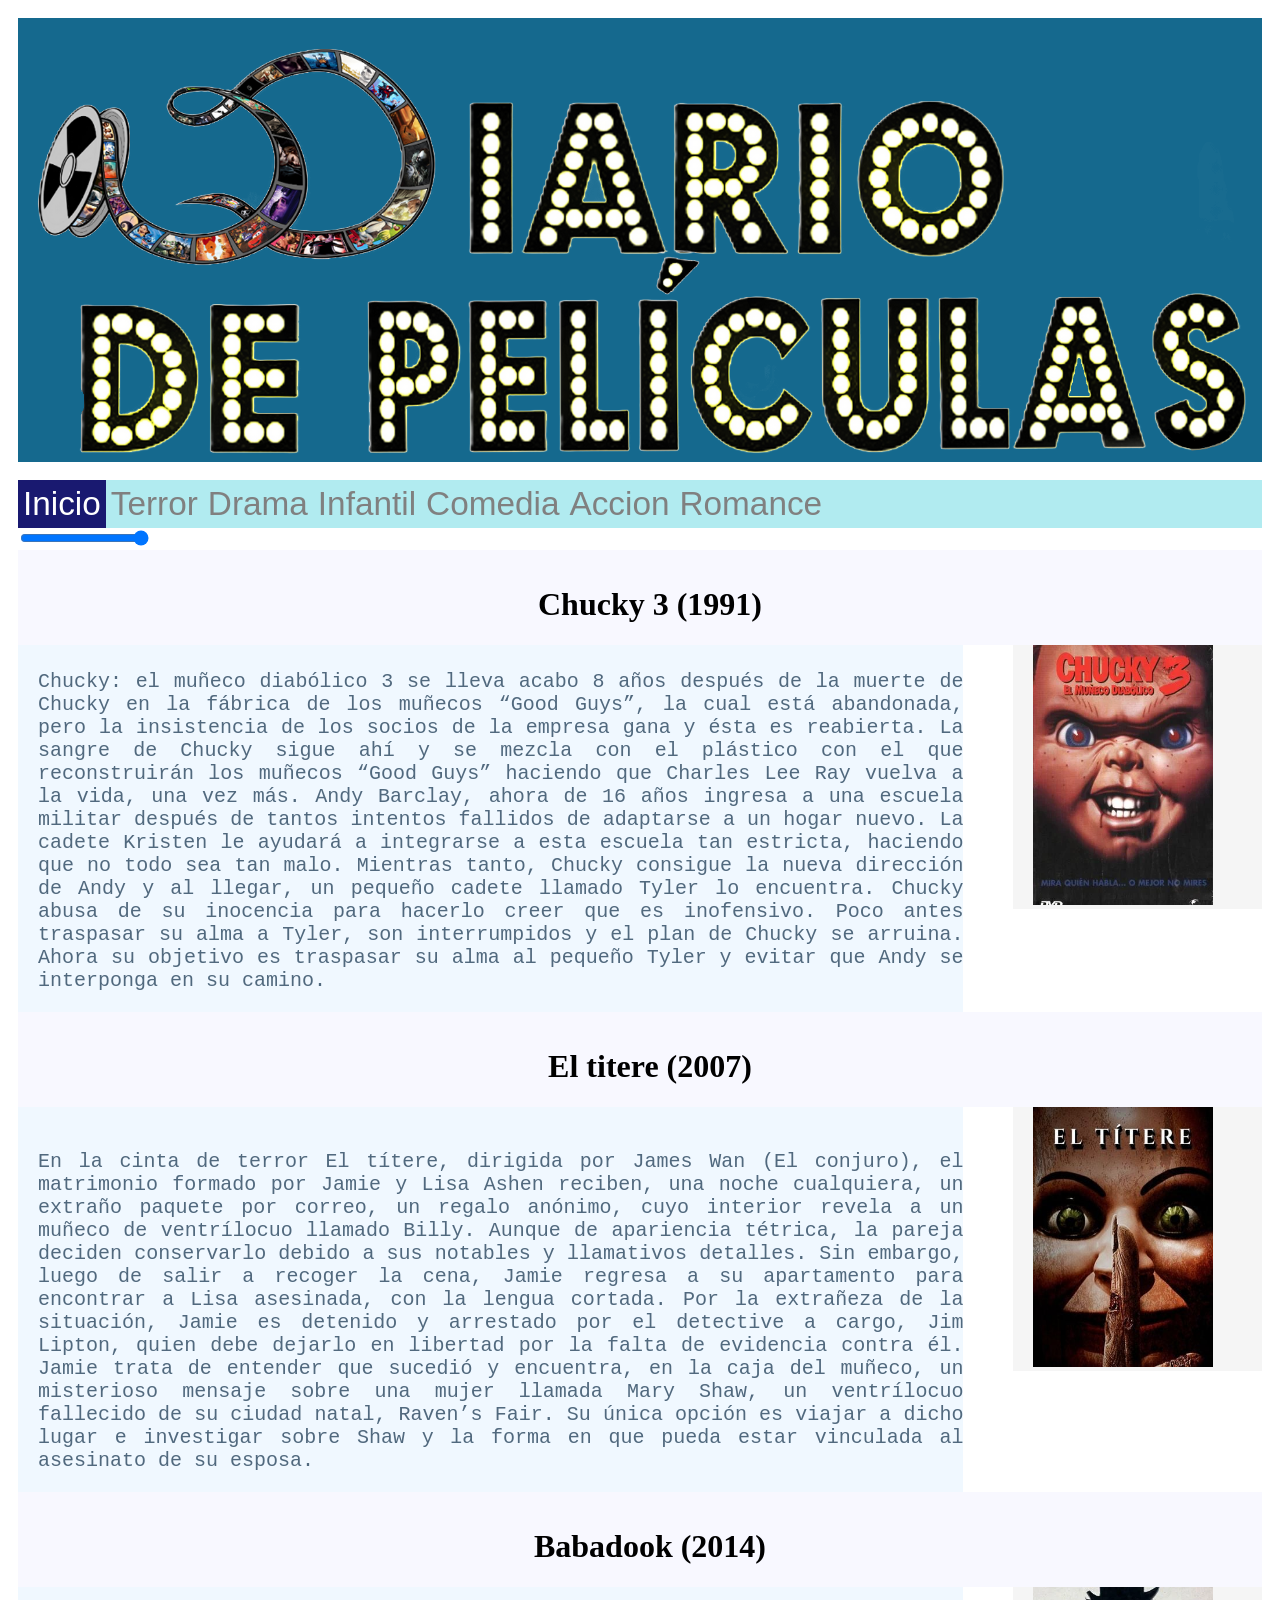
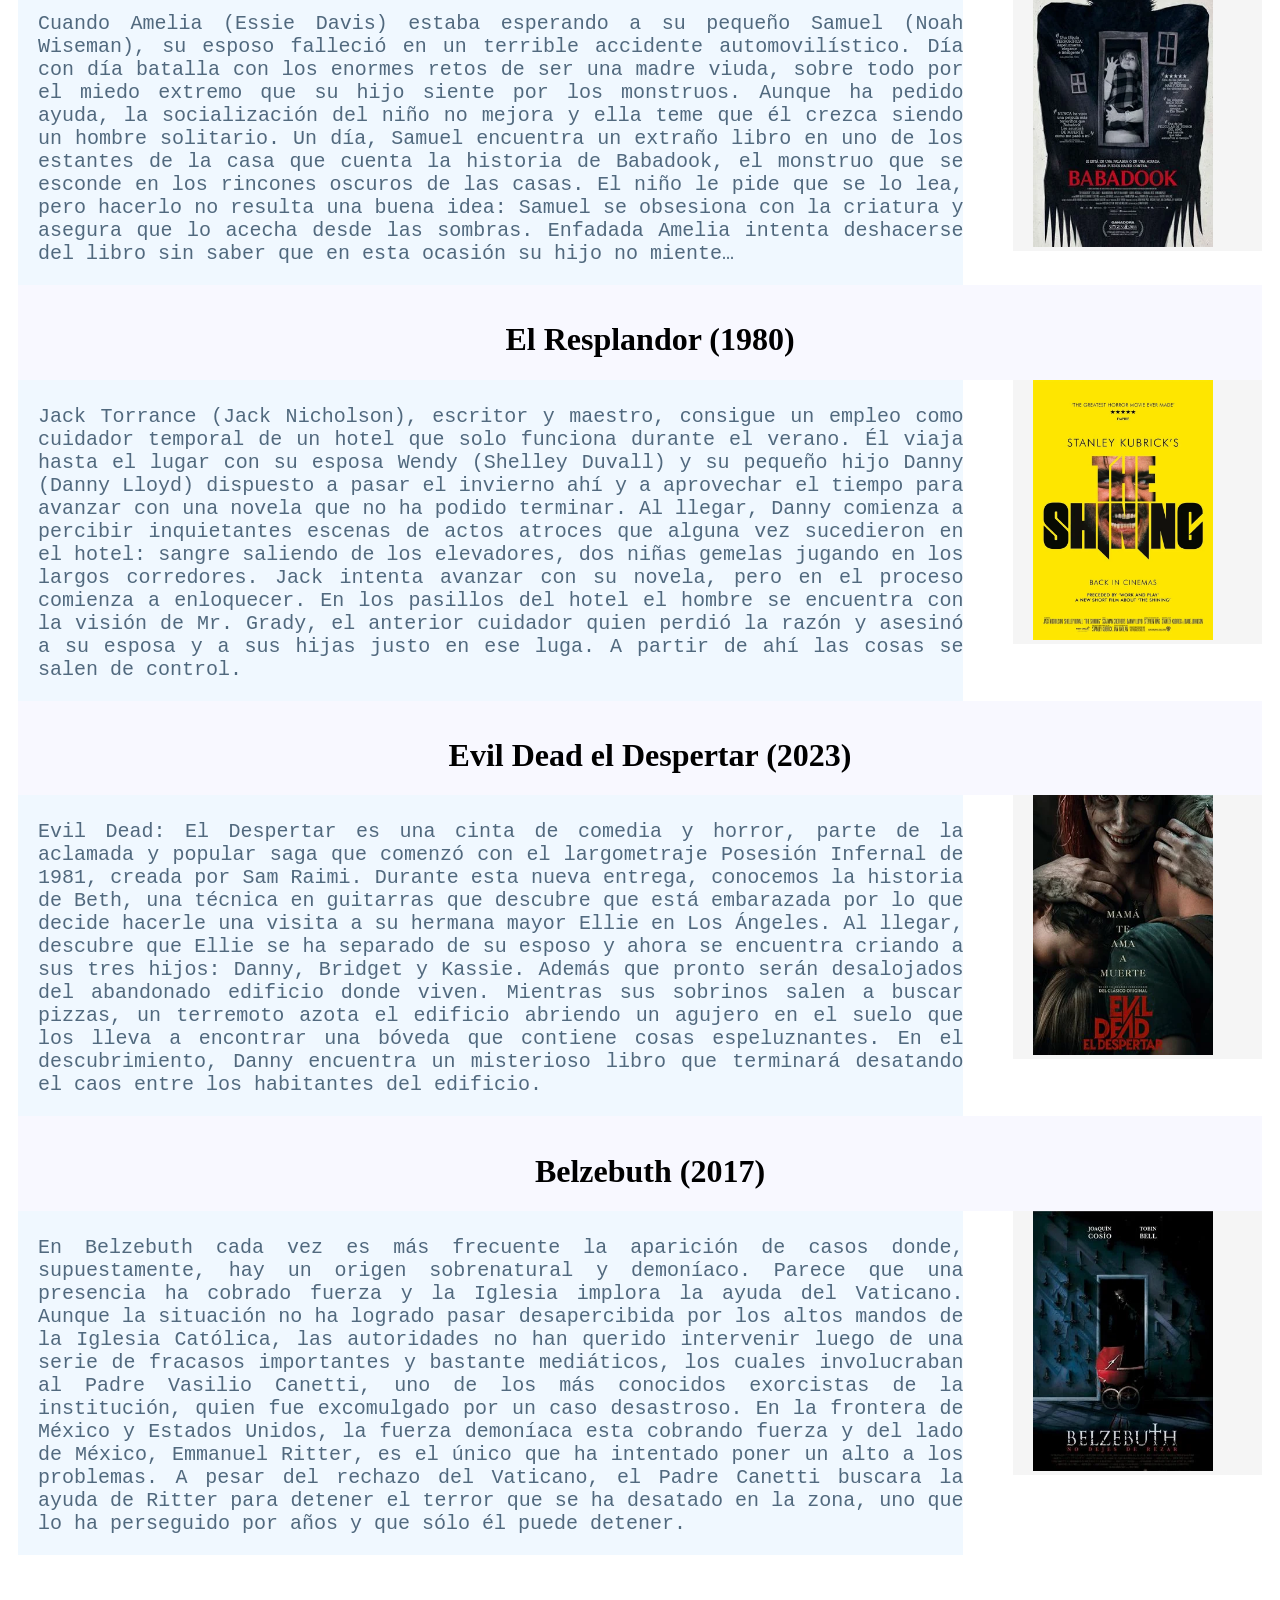
<file: teror.html>
<!DOCTYPE html>
<html>
<head>
	<title>Terror</title>
	<script src="usado.js"></script>
	<link href="estilado.css" rel="stylesheet" type="text/css">
	<link rel="stylesheet" href="https://cdnjs.cloudflare.com/ajax/libs/font-awesome/4.7.0/css/font-awesome.min.css">
</head>
<body>
	<div class="encabezado">
		<br>
		<br>
		<br>
		<br>
		<br>
		<br>
		<br>
	</div>
	<br>
	<div class="menu" id="miMenu">
            <a href="index.html" class="activa">Inicio</a>
            <a href="teror.html">Terror</a>
            <a href="dr.html">Drama</a>
            <a href="infa.html">Infantil</a>
            <a href="comwdia.html">Comedia</a>
            <a href="accion.html">Accion</a>
            <a href="romance.html">Romance</a>
		 <a href="javascript:void(0);" class="icon" onclick="myFunction()"><i class="fa fa-bars"></i></a>
    	</div>
		<audio autoplay loop>
            <source src="./musicadeelevador.mp3" type="audio/mp3">
            Tu navegador no soporta el elemento de audio.
        </audio>
	<input type="range" min="0" max="1" step="0.1" value="1" id="controlVolumen">
		<div class="espc"><h1>Chucky 3 (1991)</h1></div>
	<div class="sino">
	<p>Chucky: el muñeco diabólico 3 se lleva acabo 8 años después de la muerte de Chucky en la fábrica de los muñecos “Good Guys”, la cual está abandonada, pero la insistencia de los socios de la empresa gana y ésta es reabierta. La sangre de Chucky sigue ahí y se mezcla con el plástico con el que reconstruirán los muñecos “Good Guys” haciendo que Charles Lee Ray vuelva a la vida, una vez más.
Andy Barclay, ahora de 16 años ingresa a una escuela militar después de tantos intentos fallidos de adaptarse a un hogar nuevo. La cadete Kristen le ayudará a integrarse a esta escuela tan estricta, haciendo que no todo sea tan malo.
Mientras tanto, Chucky consigue la nueva dirección de Andy y al llegar, un pequeño cadete llamado Tyler lo encuentra. Chucky abusa de su inocencia para hacerlo creer que es inofensivo. Poco antes traspasar su alma a Tyler, son interrumpidos y el plan de Chucky se arruina. Ahora su objetivo es traspasar su alma al pequeño Tyler y evitar que Andy se interponga en su camino.</p>
	</div>
	<div class="imag">
		<a href="https://www.youtube.com/watch?v=3No1jTRSvg8"><img src="chuky.webp" alt="logo" height="260px" width="180px"></a>
	</div>
	<br>
		<div class="espc"><h1>El titere (2007)</h1></div>
		
	<div class="sino"><br>
		<p>En la cinta de terror El títere, dirigida por James Wan (El conjuro), el matrimonio formado por Jamie y Lisa Ashen reciben, una noche cualquiera, un extraño paquete por correo, un regalo anónimo, cuyo interior revela a un muñeco de ventrílocuo llamado Billy. Aunque de apariencia tétrica, la pareja deciden conservarlo debido a sus notables y llamativos detalles. Sin embargo, luego de salir a recoger la cena, Jamie regresa a su apartamento para encontrar a Lisa asesinada, con la lengua cortada. Por la extrañeza de la situación, Jamie es detenido y arrestado por el detective a cargo, Jim Lipton, quien debe dejarlo en libertad por la falta de evidencia contra él. Jamie trata de entender que sucedió y encuentra, en la caja del muñeco, un misterioso mensaje sobre una mujer llamada Mary Shaw, un ventrílocuo fallecido de su ciudad natal, Raven’s Fair. Su única opción es viajar a dicho lugar e investigar sobre Shaw y la forma en que pueda estar vinculada al asesinato de su esposa.</p>
	</div>
	<div class="imag">
		<a href="https://www.youtube.com/watch?v=8b_HVtHmK30"><img src="elti.jpg" alt="logo" height="260px" width="180px"></a>
	</div>
		<div class="espc"><h1>Babadook (2014)</h1></div>
	<div class="sino">
		<p>Cuando Amelia (Essie Davis) estaba esperando a su pequeño Samuel (Noah Wiseman), su esposo falleció en un terrible accidente automovilístico. Día con día batalla con los enormes retos de ser una madre viuda, sobre todo por el miedo extremo que su hijo siente por los monstruos. Aunque ha pedido ayuda, la socialización del niño no mejora y ella teme que él crezca siendo un hombre solitario. Un día, Samuel encuentra un extraño libro en uno de los estantes de la casa que cuenta la historia de Babadook, el monstruo que se esconde en los rincones oscuros de las casas. El niño le pide que se lo lea, pero hacerlo no resulta una buena idea: Samuel se obsesiona con la criatura y asegura que lo acecha desde las sombras. Enfadada Amelia intenta deshacerse del libro sin saber que en esta ocasión su hijo no miente…</p>
		</div>
	<div class="imag">
		<a href="https://www.youtube.com/watch?v=k5WQZzDRVtw"><img src="babadook.webp" alt="logo" height="260px" width="180px"></a>
		</div>
	
	<div class="espc"><h1>El Resplandor (1980)</h1></div>
	<div class="sino">
		<p>Jack Torrance (Jack Nicholson), escritor y maestro, consigue un empleo como cuidador temporal de un hotel que solo funciona durante el verano. Él viaja hasta el lugar con su esposa Wendy (Shelley Duvall) y su pequeño hijo Danny (Danny Lloyd) dispuesto a pasar el invierno ahí y a aprovechar el tiempo para avanzar con una novela que no ha podido terminar. Al llegar, Danny comienza a percibir inquietantes escenas de actos atroces que alguna vez sucedieron en el hotel: sangre saliendo de los elevadores, dos niñas gemelas jugando en los largos corredores. Jack intenta avanzar con su novela, pero en el proceso comienza a enloquecer. En los pasillos del hotel el hombre se encuentra con la visión de Mr. Grady, el anterior cuidador quien perdió la razón y asesinó a su esposa y a sus hijas justo en ese luga. A partir de ahí las cosas se salen de control.</p>
		</div>
	<div class="imag">
		<a href="https://www.youtube.com/watch?v=S014oGZiSdI"><img src="elre.webp" alt="logo" height="260px" width="180px"></a>
		</div>	
	<div class="espc"><h1>Evil Dead el Despertar (2023)</h1></div>
	<div class="sino">
		<p>Evil Dead: El Despertar es una cinta de comedia y horror, parte de la aclamada y popular saga que comenzó con el largometraje Posesión Infernal de 1981, creada por Sam Raimi. Durante esta nueva entrega, conocemos la historia de Beth, una técnica en guitarras que descubre que está embarazada por lo que decide hacerle una visita a su hermana mayor Ellie en Los Ángeles. Al llegar, descubre que Ellie se ha separado de su esposo y ahora se encuentra criando a sus tres hijos: Danny, Bridget y Kassie. Además que pronto serán desalojados del abandonado edificio donde viven. Mientras sus sobrinos salen a buscar pizzas, un terremoto azota el edificio abriendo un agujero en el suelo que los lleva a encontrar una bóveda que contiene cosas espeluznantes. En el descubrimiento, Danny encuentra un misterioso libro que terminará desatando el caos entre los habitantes del edificio.</p>
		</div>
	<div class="imag">
		<a href="https://www.youtube.com/watch?v=_6AZZFNN3nU"><img src="evdede.webp" alt="logo" height="260px" width="180px"></a>
		</div>
	<div class="espc"><h1>Belzebuth (2017)</h1></div>
	<div class="sino">
		<p>En Belzebuth cada vez es más frecuente la aparición de casos donde, supuestamente, hay un origen sobrenatural y demoníaco. Parece que una presencia ha cobrado fuerza y la Iglesia implora la ayuda del Vaticano. Aunque la situación no ha logrado pasar desapercibida por los altos mandos de la Iglesia Católica, las autoridades no han querido intervenir luego de una serie de fracasos importantes y bastante mediáticos, los cuales involucraban al Padre Vasilio Canetti, uno de los más conocidos exorcistas de la institución, quien fue excomulgado por un caso desastroso. En la frontera de México y Estados Unidos, la fuerza demoníaca esta cobrando fuerza y del lado de México, Emmanuel Ritter, es el único que ha intentado poner un alto a los problemas. A pesar del rechazo del Vaticano, el Padre Canetti buscara la ayuda de Ritter para detener el terror que se ha desatado en la zona, uno que lo ha perseguido por años y que sólo él puede detener.</p>
		</div>
	<div class="imag">
		<a href="https://www.youtube.com/watch?v=Ujf1eurByvw"><img src="belz.webp" alt="logo" height="260px" width="180px"></a>
		</div>	
	
</body>
</html>
</file>
<file: estilado.css>
* {
    box-sizing: border-box;
}
body{
	font-family: Arial;
	background-color: white;
	padding: 10px;
}
img{
    align-content: center;
}
.bar1, .bar2, .bar3 {
  width: 35px;
  height: 5px;
  background-color: #333;
  margin: 6px 0;
  transition: 0.4s;
}
.cuerpo{
    
}
.cuerpo::after{
    content: "";
    display: table;
    clear:both;
}
/*.container {
  display: inline-block;
  cursor: pointer;
}
.change .bar1 {
  transform: translate(0, 11px) rotate(-45deg);
}
.change .bar2 {opacity: 0;}

.change .bar3 {
  transform: translate(0, -11px) rotate(45deg);
}
.change a{
    display: block;
}*/
.encabezado{
	padding: 5px;
	background-color: rgba(4, 94, 134, 0.93); /*encabezado*/
	color:floralwhite;
	text-align: center;
	font-size: 40pt;
	font-family: fantasy;
	background-image: url(titlo.png);
	background-size: cover;
	background-position: center;
}

.menu{
	float: left;
    background-color: #b1ebf0;/*pie*/
	overflow: hidden;
    text-align: left;
	width: 100%;
}
.menu a{
	float: left;
    display:inline-block;
    color: gray;/*pie a*/
    text-decoration: none;
	font-size: 25pt;
    padding: 5px 5px;
    vertical-align: middle;
}
.menu a:hover{
    color:#8aadeb;
    background-color:#0947b7;
}

.menu a.activa{
    background-color: midnightblue;
    color:white;
    
}
.menu .icon{
    display:none;
}

p{
    color:#51697e;
    font-family: monospace;
    text-align: justify;
    font-size: 15pt;
}
img{
    align-content: center;
}
.sino{
	padding-top: 5px;
	float: left;
    width: 76%;
    background-color: aliceblue;/*sino*/
    padding-left: 20px;
	
}
.espc{
	padding-top: 15px;
	text-align: center;
	float: left;
    width: 100%;
	background-color: ghostwhite;/*espc*/
    padding-left: 20px;
	font-family: Anta;
}

.imag{
	float: right;
    width: 20%;
    background-color: whitesmoke;/*imag*/
    padding-left: 20px;
}
.pie{
	float: left;
    background-color: lightblue;/*pie*/
    text-align: center;
	width: 100%;
}
.pie a{
    display:contents;
    color: ghostwhite;/*pie a*/
    text-decoration: none;
    padding: 5px 5px;
    vertical-align: middle;
}
.pie a:hover{
    color:#8aadeb;
    background-color:#8aadeb;
}

@media screen and (max-width> 1000px){
    .sino, .imag, .espc{
        width:100%;
        padding:0;
    }
}
@media screen and (max-width:800px){
    .menu a{
        float:none;
        width:100%;
    }
}
/*-----------------------------------------------*/
@media screen and (max-width:600px){
    .menu a:not(:first-child){display:none;}
    .menu a.icon{
    float:right;
    display:block;
    }

}
@media screen and (max-width:600px){
    .menu.responsive {position:relative;}
    .menu.responsive .icon{
        position:absolute;
        right: 0;
        top: 0;
    }
    .menu.responsive a{
        float:none;
        display:block;
        text-align: left;
    }
}
</file>
